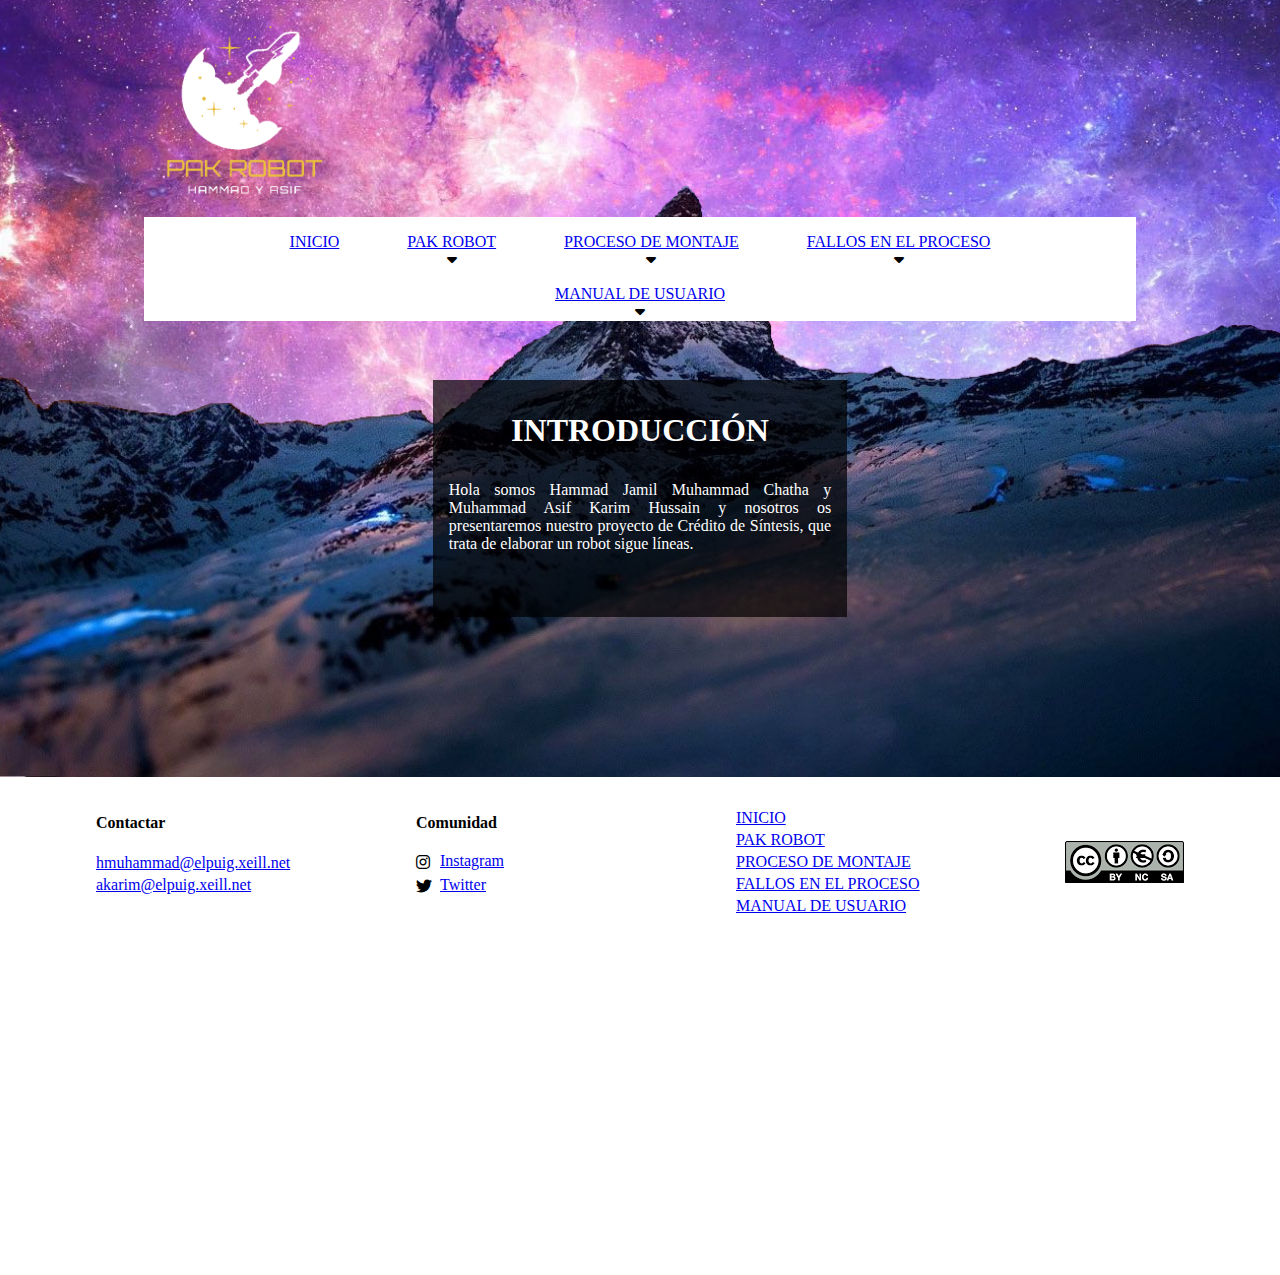
<file: index.html>
<!DOCTYPE html>
<html>
  <head>
    <meta charset="utf-8"/>
    <meta name="viewport"
      content="width=device-width, initial-scale=1.0, maximum-scale=1.0, user-scalable=no">
    <title>Responsive Layout</title>
    <link rel="stylesheet" href="style.css" />
    <link rel="stylesheet" href="assets/css/all.min.css" />
    <!-- <link href="https://cdn.jsdelivr.net/npm/bootstrap@5.1.3/dist/css/bootstrap.min.css" rel="stylesheet" integrity="sha384-1BmE4kWBq78iYhFldvKuhfTAU6auU8tT94WrHftjDbrCEXSU1oBoqyl2QvZ6jIW3" crossorigin="anonymous"> -->
  </head>

  <body>

    <div id="backimg">

    <header></header>
    <menu></menu>

    <div id="claro">
      <div id="claro-centrado">
        <h1>INTRODUCCIÓN</h1>
        <p>Hola somos Hammad Jamil Muhammad Chatha y Muhammad Asif Karim Hussain y nosotros os presentaremos nuestro proyecto de Crédito de Síntesis, que trata de elaborar un robot sigue líneas.</p>
      </div>
    </div>

    </div>

    <footer></footer>

  </body>

  <script type="text/javascript" src="main.js"></script>
  <!-- <script src="https://cdn.jsdelivr.net/npm/bootstrap@5.1.3/dist/js/bootstrap.bundle.min.js" integrity="sha384-ka7Sk0Gln4gmtz2MlQnikT1wXgYsOg+OMhuP+IlRH9sENBO0LRn5q+8nbTov4+1p" crossorigin="anonymous"></script> -->

  </html>
</file>
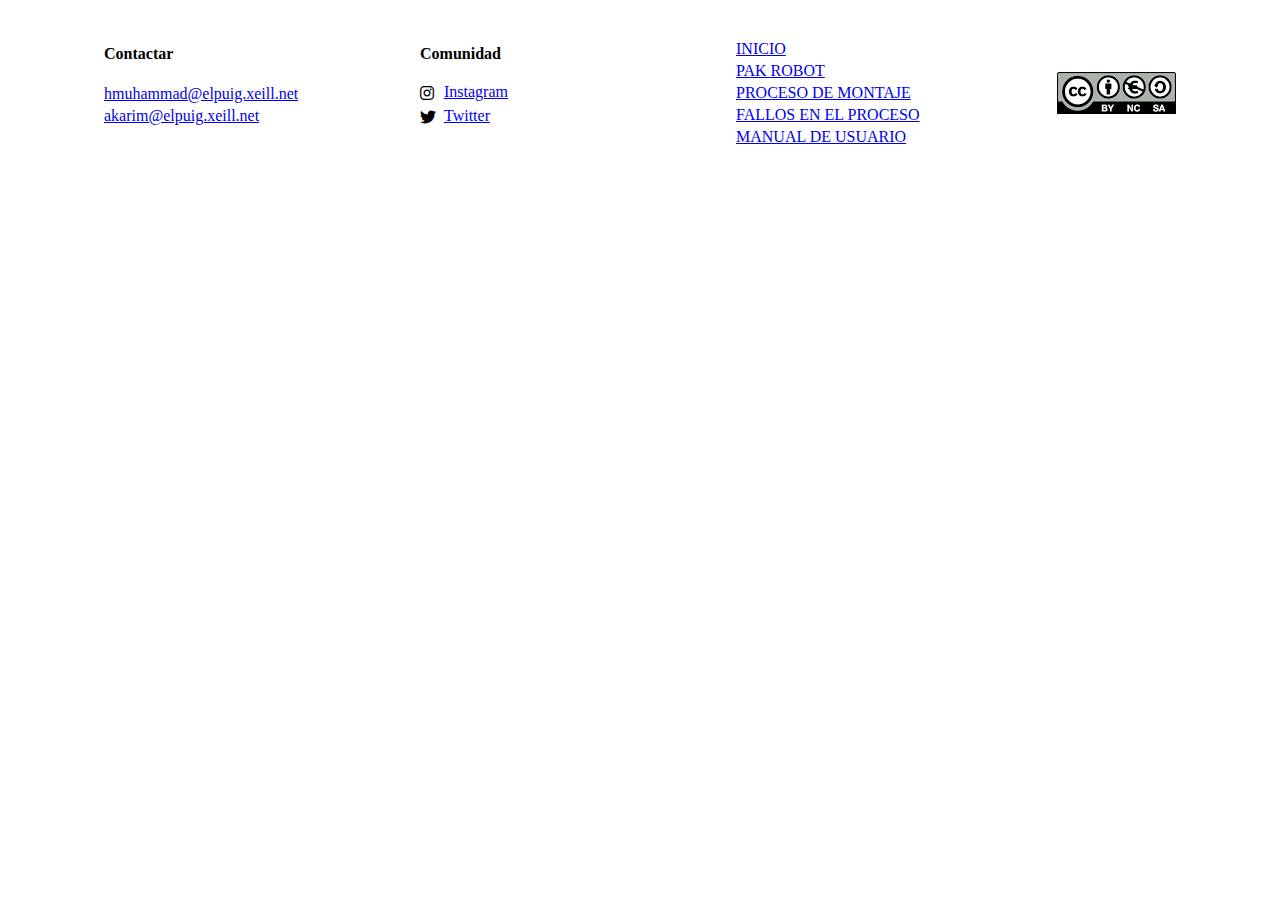
<file: footer.html>
<!DOCTYPE html>
<html>
  <head>
    <meta charset="utf-8"/>
    <meta name="viewport"
      content="width=device-width, initial-scale=1.0, maximum-scale=1.0, user-scalable=no">
    <title>Responsive Layout</title>
    <link rel="stylesheet" href="footer.css" />
    <link rel="stylesheet" href="assets/css/all.min.css" />
  </head>
  <body>

<div id="footer">

  <!-- <div id="espa">

  </div> -->

  <div id="contacto">
    <h4>Contactar</h4>
    <a href="https://mail.google.com/mail/u/0/#inbox?compose=new"><p>hmuhammad@elpuig.xeill.net</p></a>
    <a href="https://mail.google.com/mail/u/0/#inbox?compose=new"><p>akarim@elpuig.xeill.net</p></a>
  </div>


  <div id="redessociales">
    <h4>Comunidad</h4>
    <ul>
      <i class="fa-brands fa-instagram"></i>
      <li id="uno"><a href="https://www.instagram.com"><p>Instagram</p></a></li>
      <i class="fa-brands fa-twitter"></i>
      <li id="dos"><a href="https://www.twitter.com/"><p>Twitter</p></a>
    </ul>
  </div>

  <div id="menufooter">

    <ul>
      <li><a href="index.html"><p>INICIO</p></a></li>
      <li><a href="pakrobot.html"><p>PAK ROBOT</p></a>
      <li><a href="procesodemontaje.html"><p>PROCESO DE MONTAJE</p></a>
      <li><a href="fallosenelproceso.html"><p>FALLOS EN EL PROCESO</p></a>
      <li><a href="manualdeusuario.html"><p>MANUAL DE USUARIO</p></a>
    </ul>
  </div>

  <div id="licencia">
  <img src="FOTOS/DERECHOS/índice.png" alt="">

  </div>

</div>

</body>
<script type="text/javascript" src="main.js"></script>
</html>
</file>
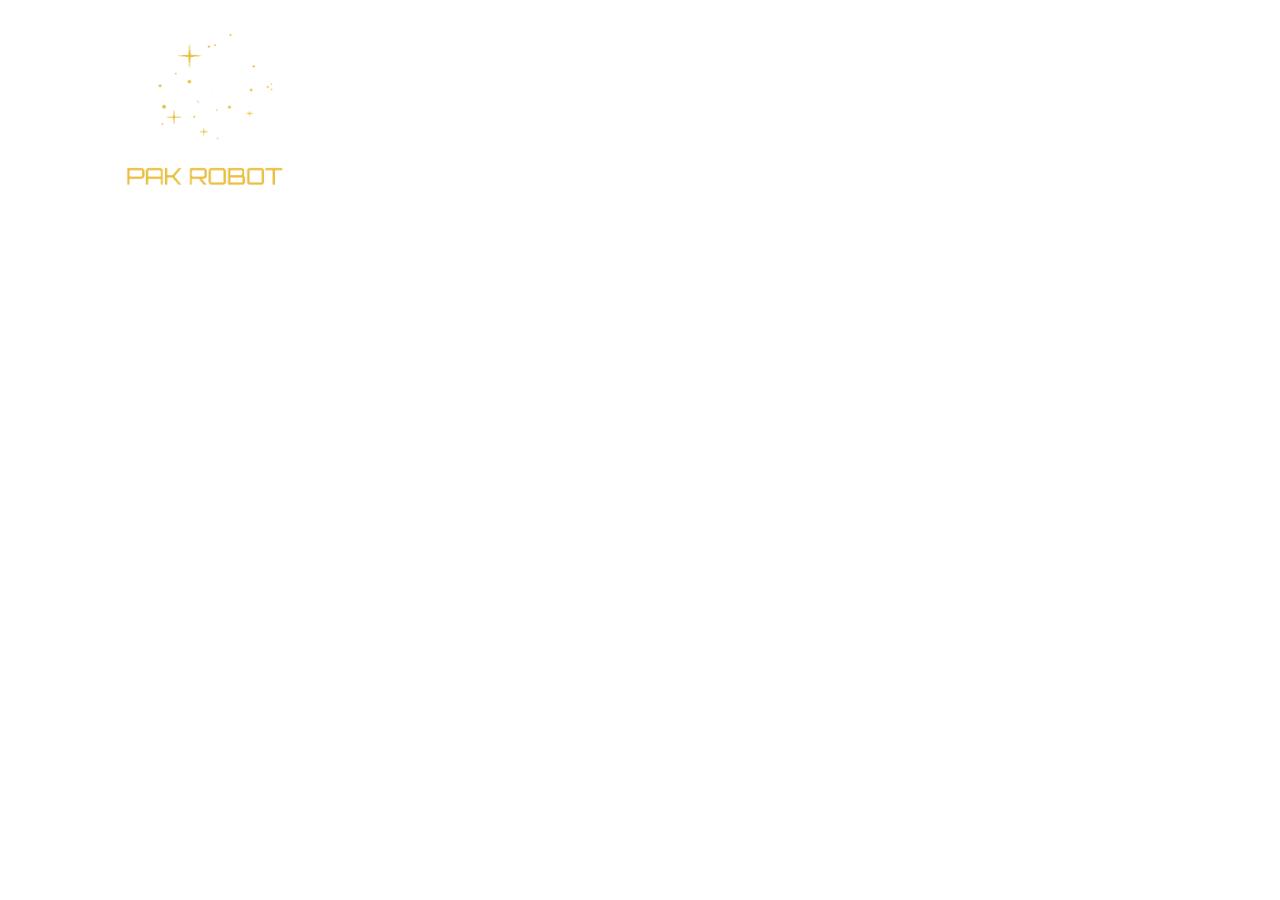
<file: header.html>
<!DOCTYPE html>
<html>
  <head>
    <meta charset="utf-8"/>
    <meta name="viewport"
      content="width=device-width, initial-scale=1.0, maximum-scale=1.0, user-scalable=no">
    <title>Responsive Layout</title>
    <link rel="stylesheet" href="header.css" />
    <link rel="stylesheet" href="assets/css/all.min.css" />
  </head>
  <body>

<div id="head">

    <div id="logo-description">
      <img src="FOTOS/LOGO/LOLOLO.png" alt="">
    </div>

</div>

</body>
<script type="text/javascript" src="main.js"></script>
</html>
</file>
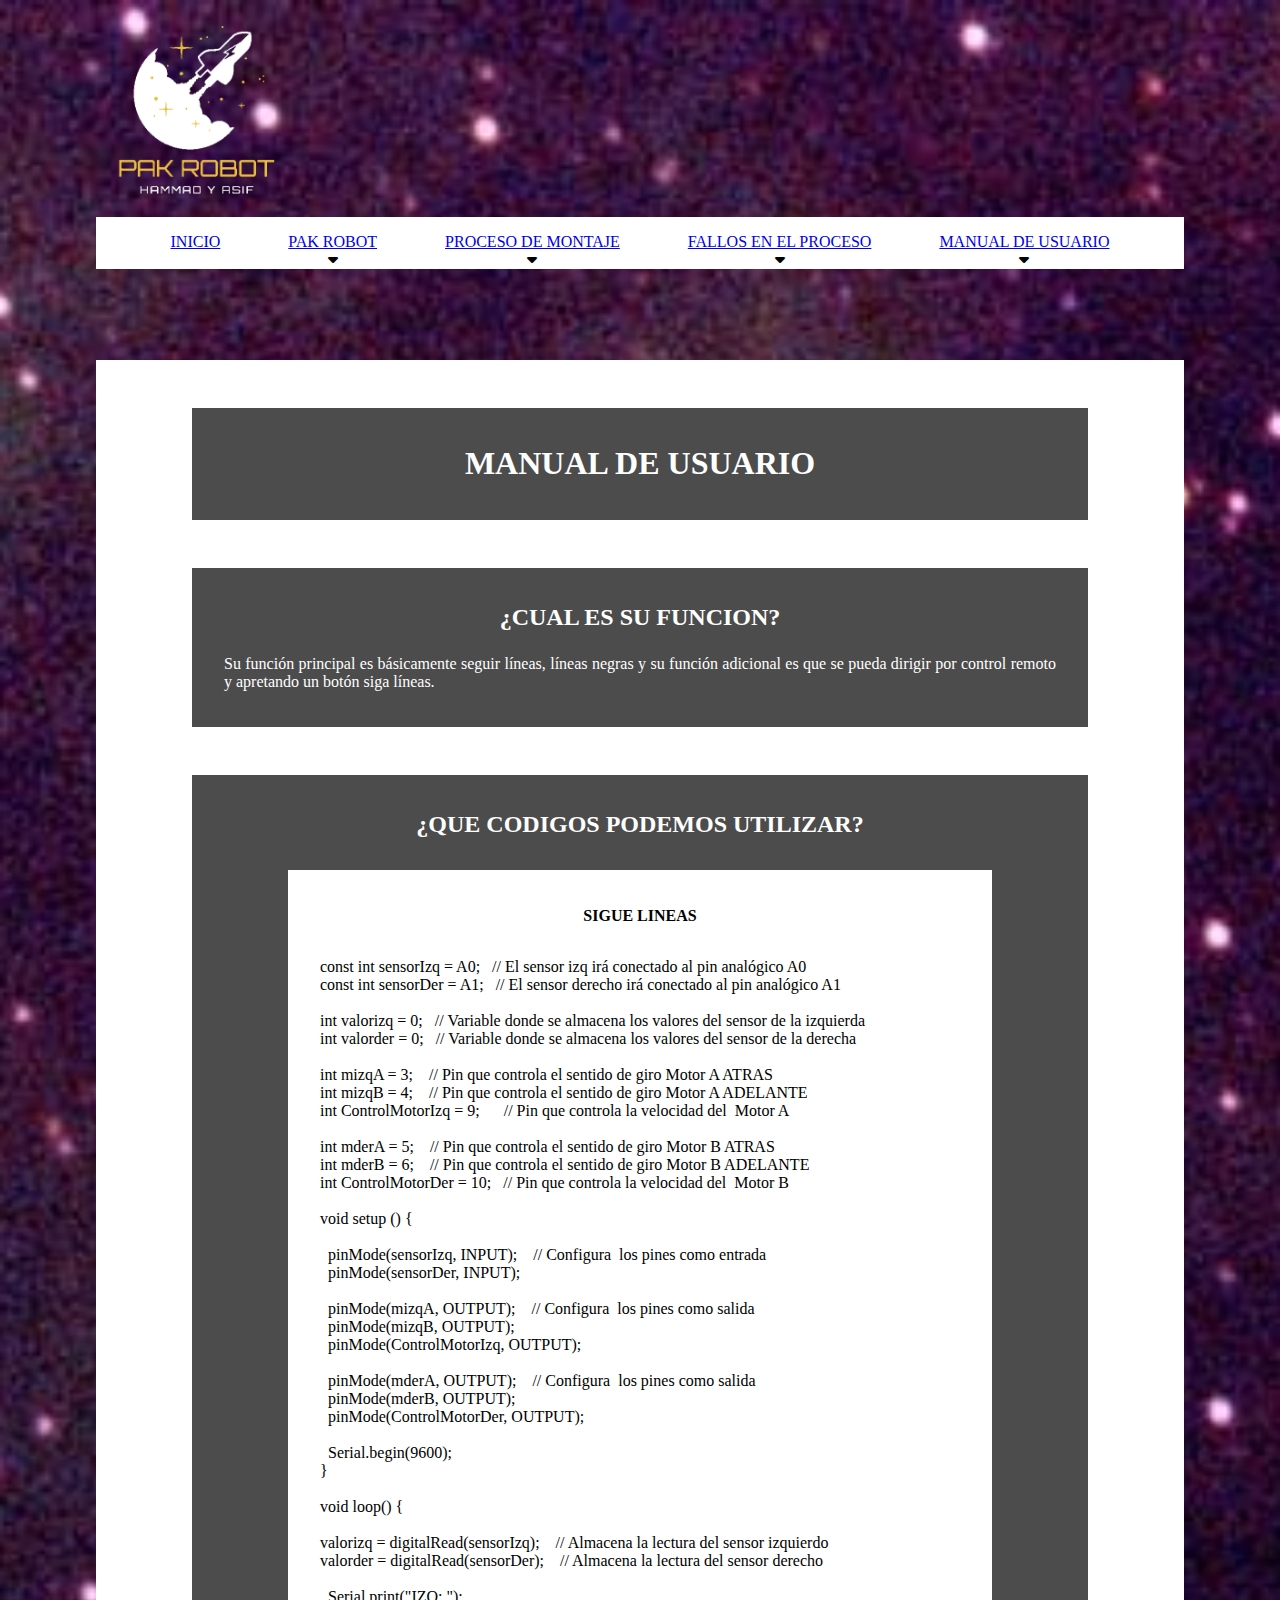
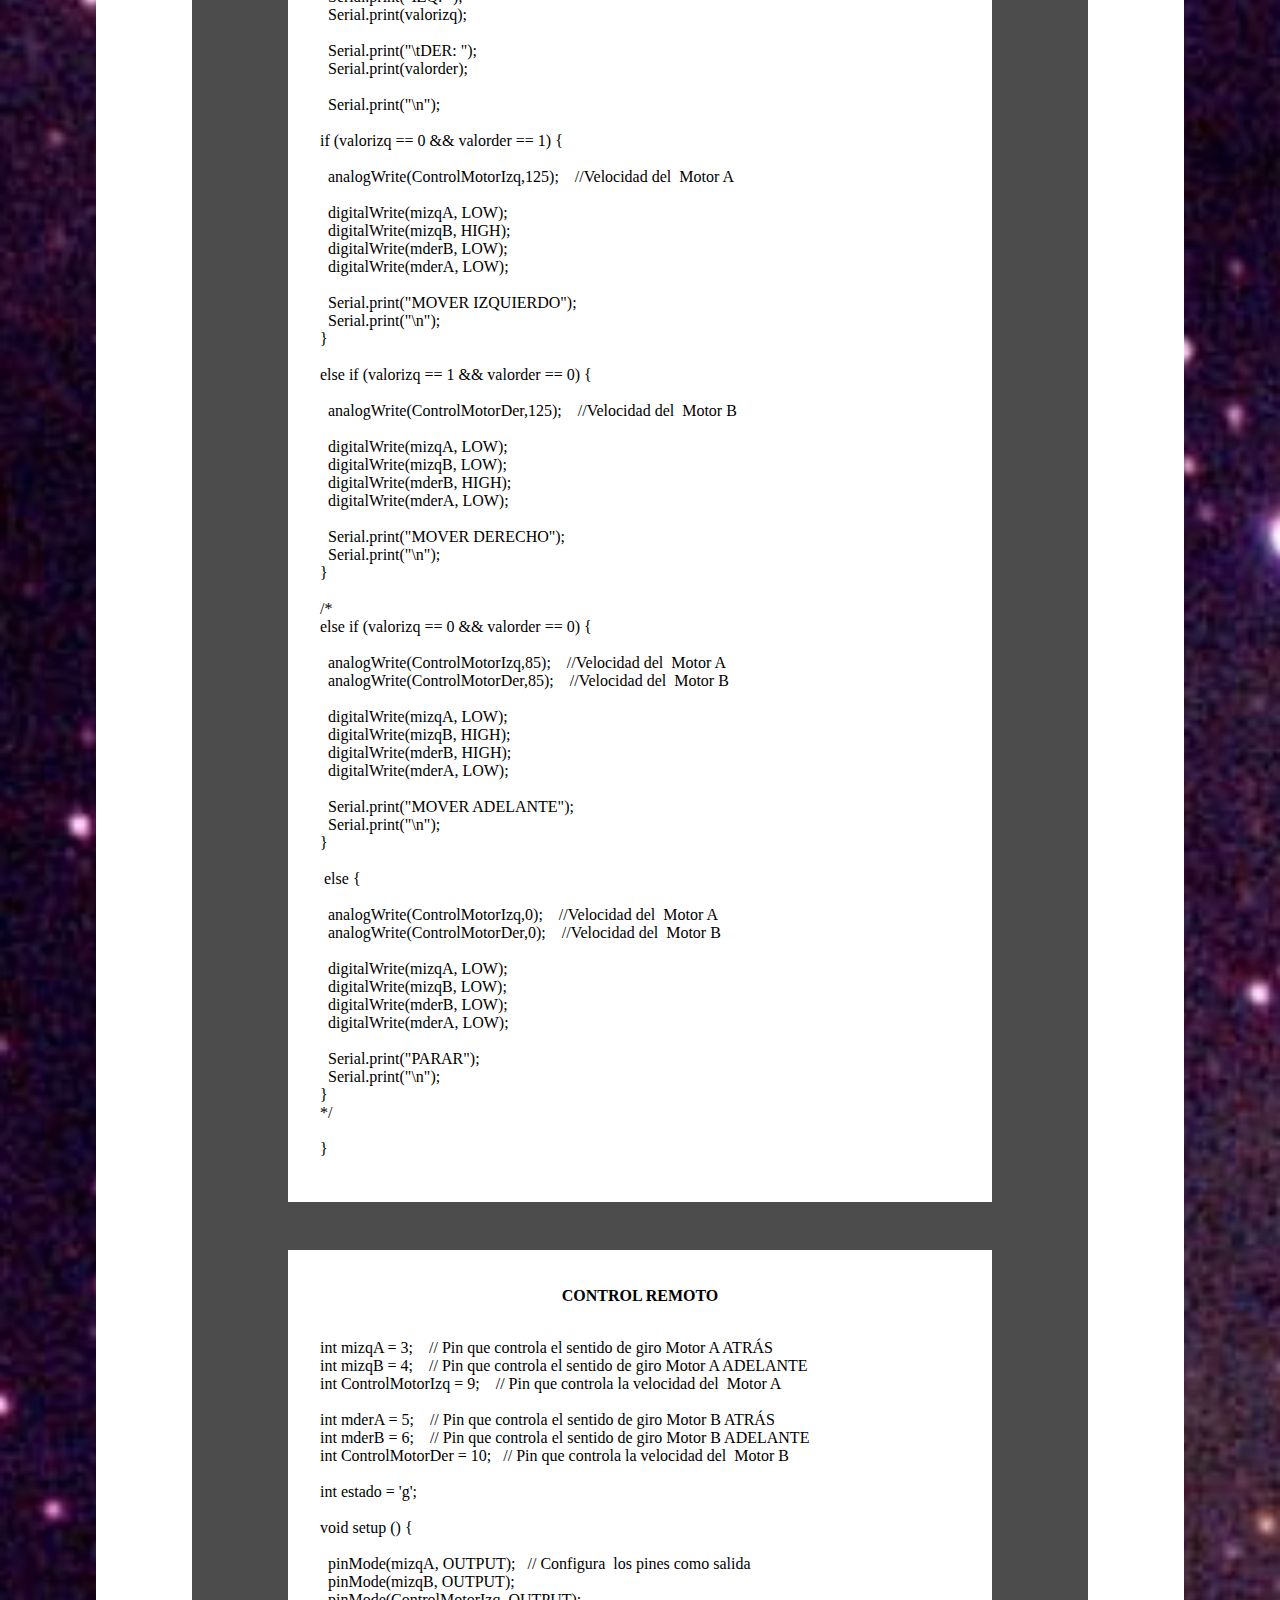
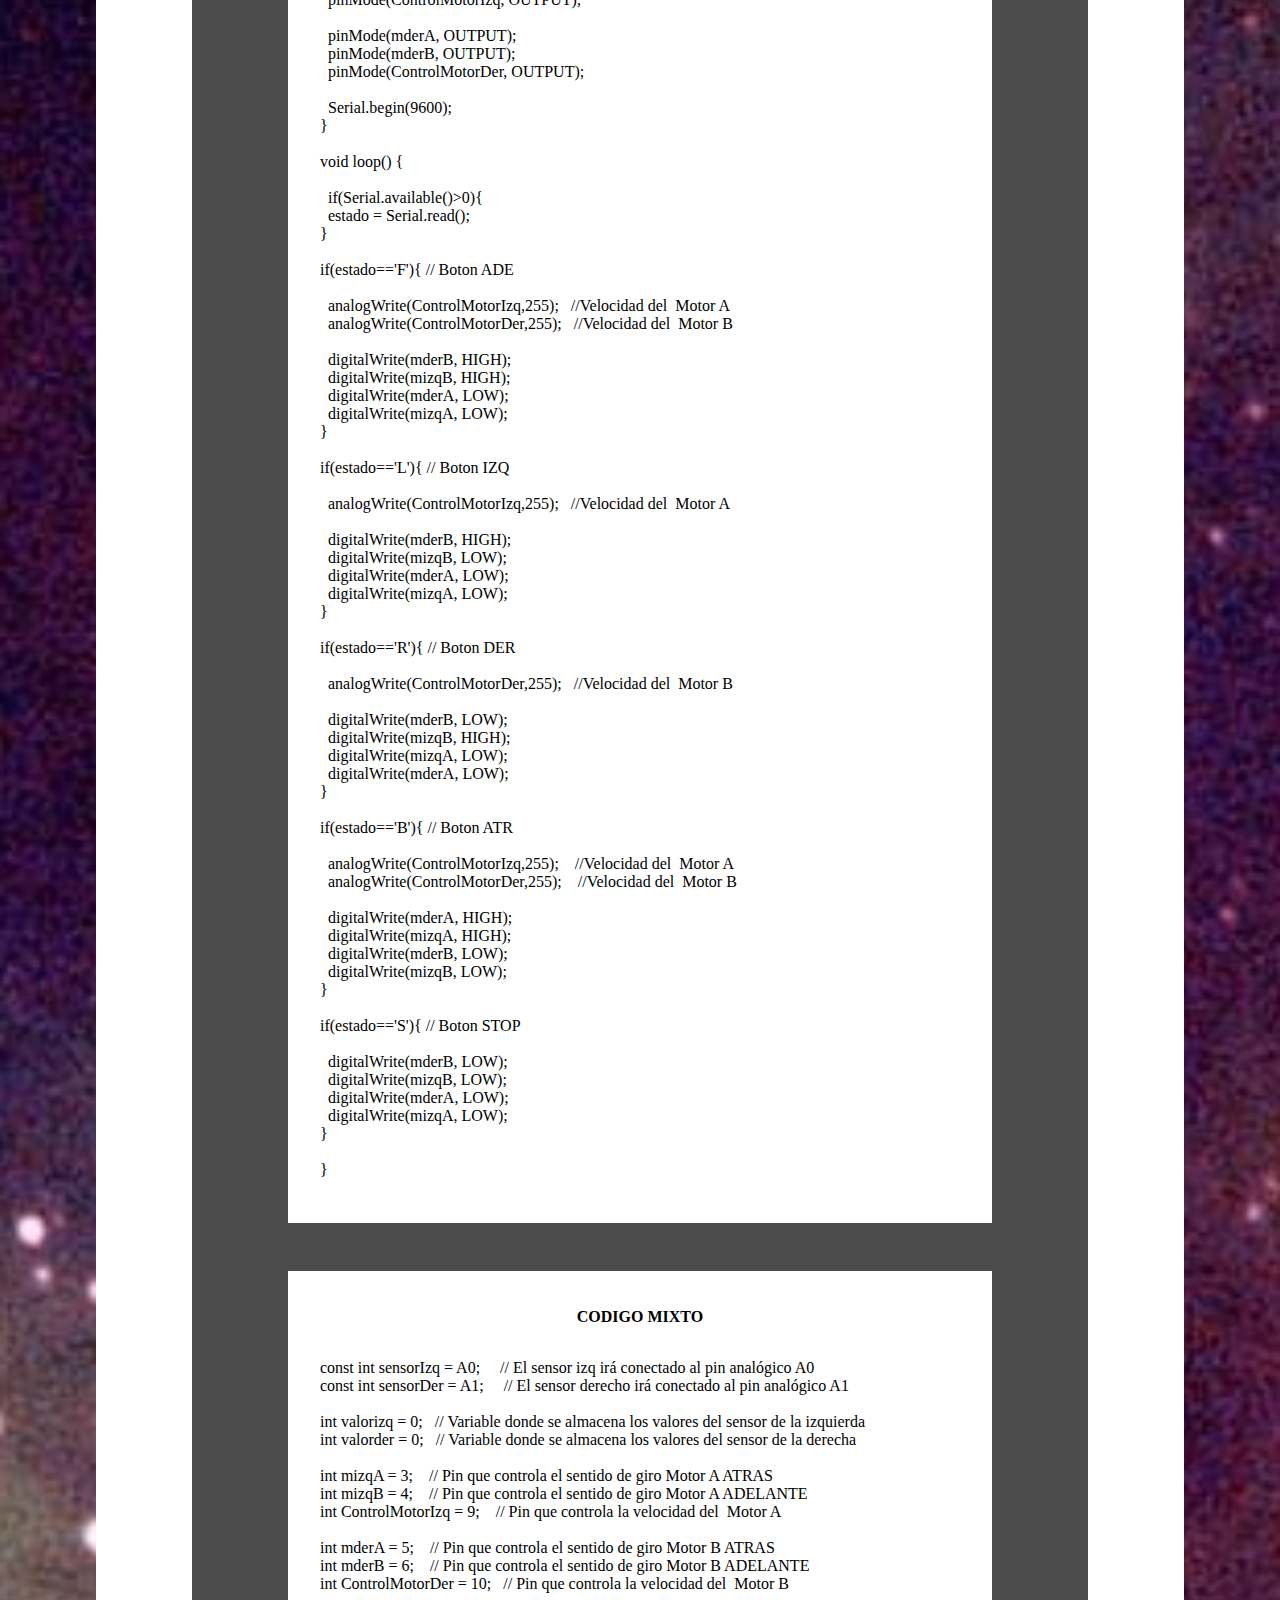
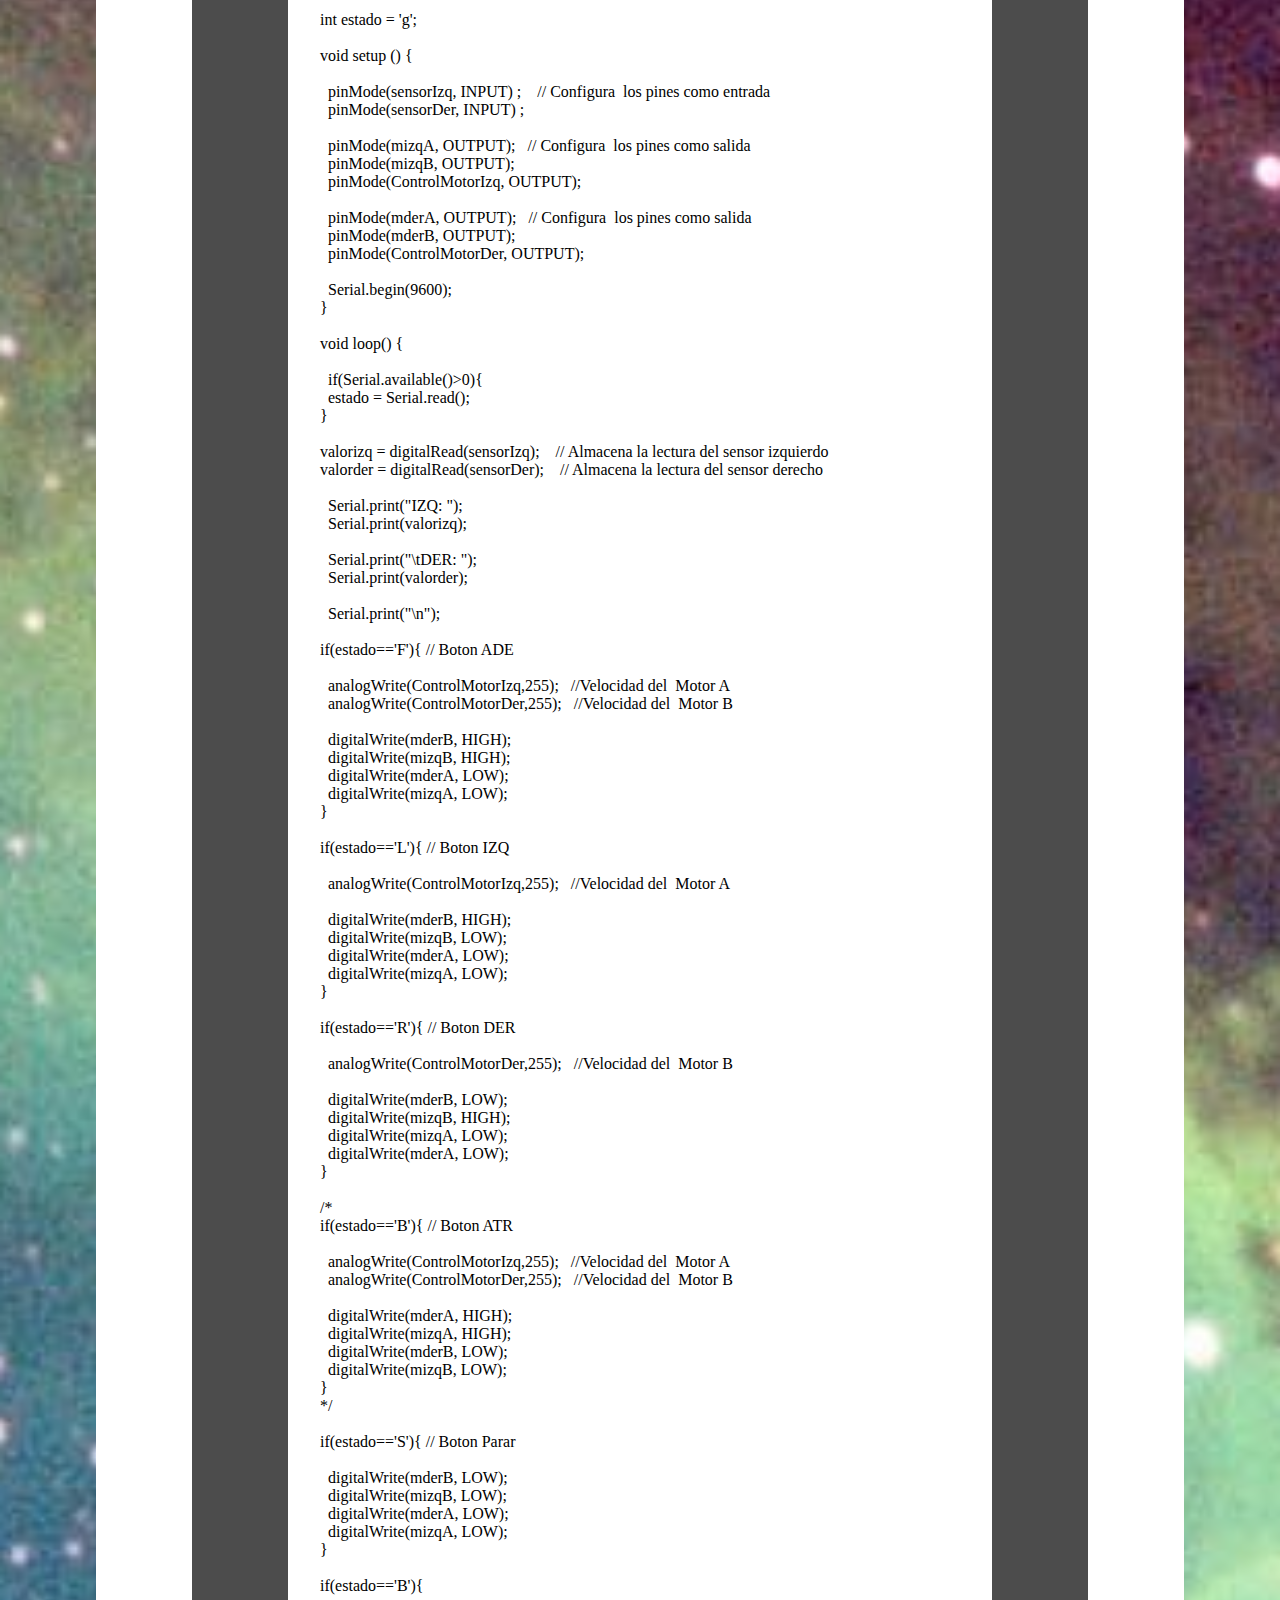
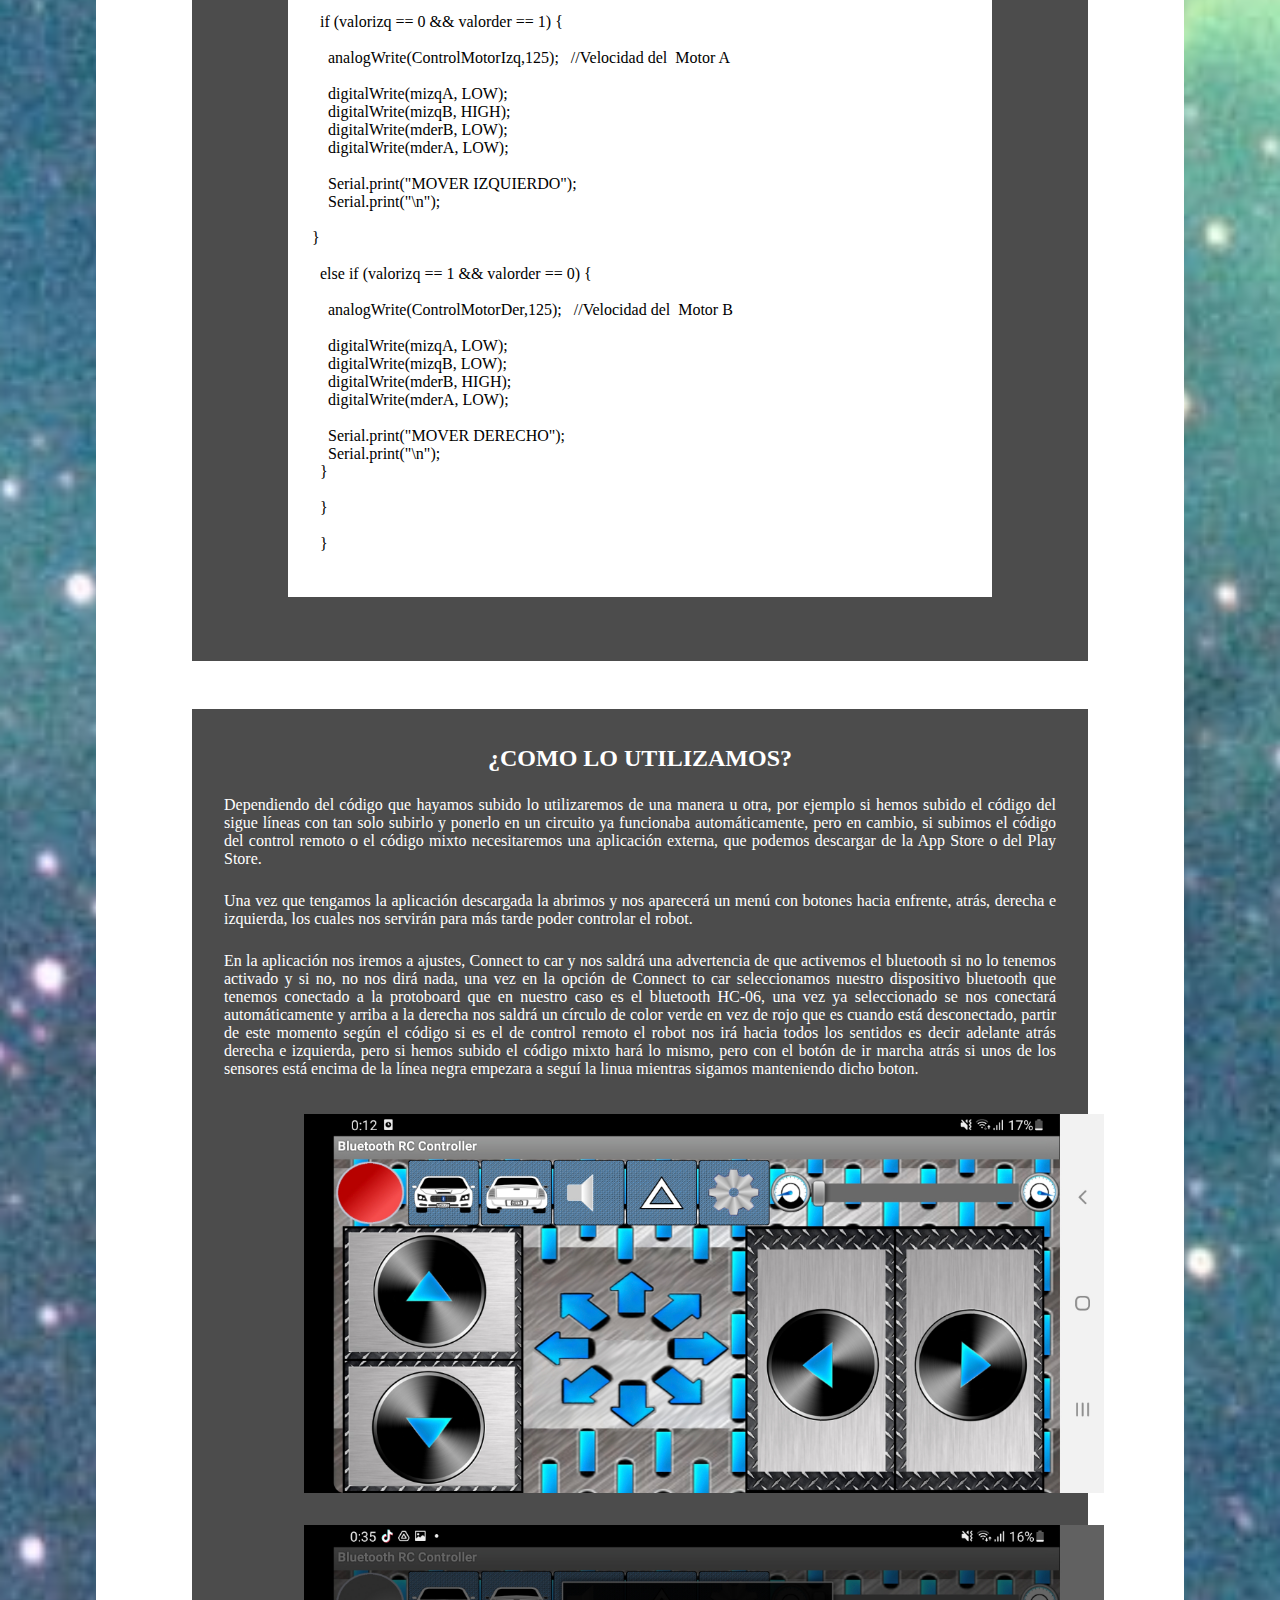
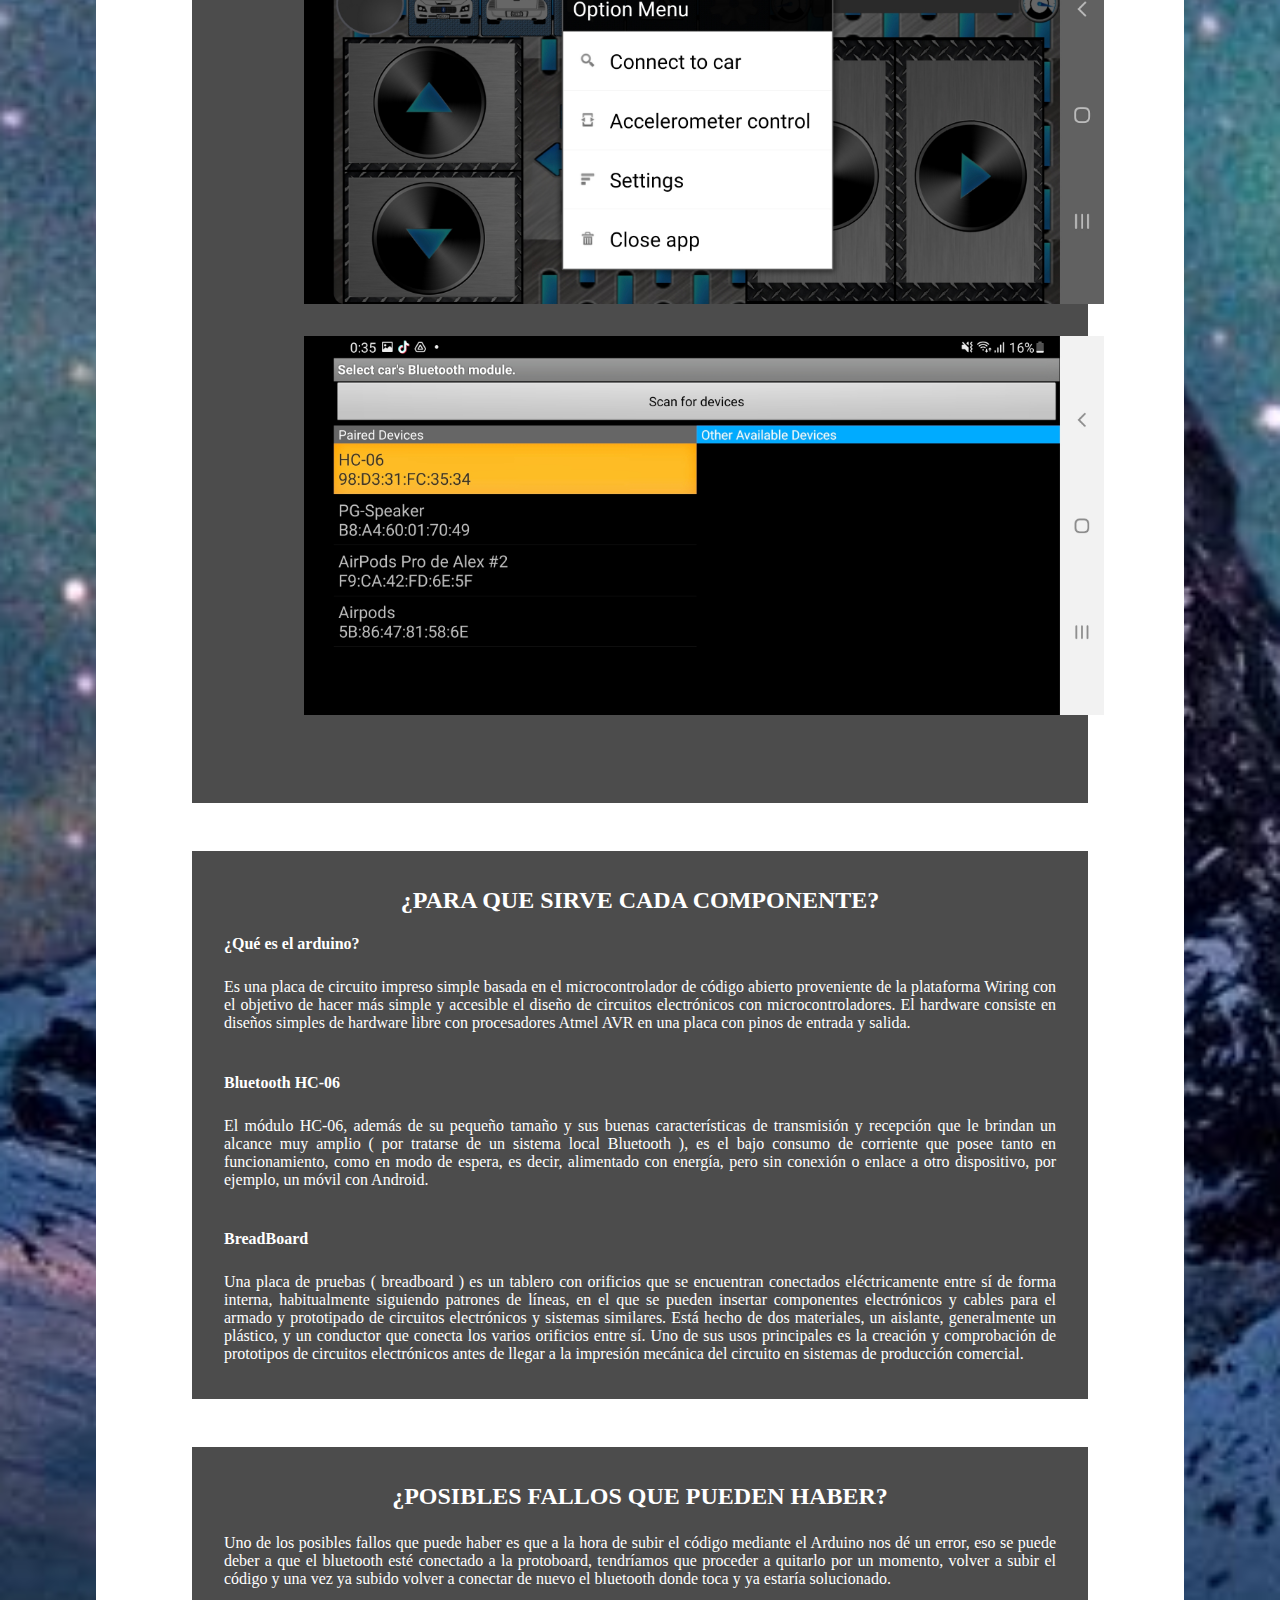
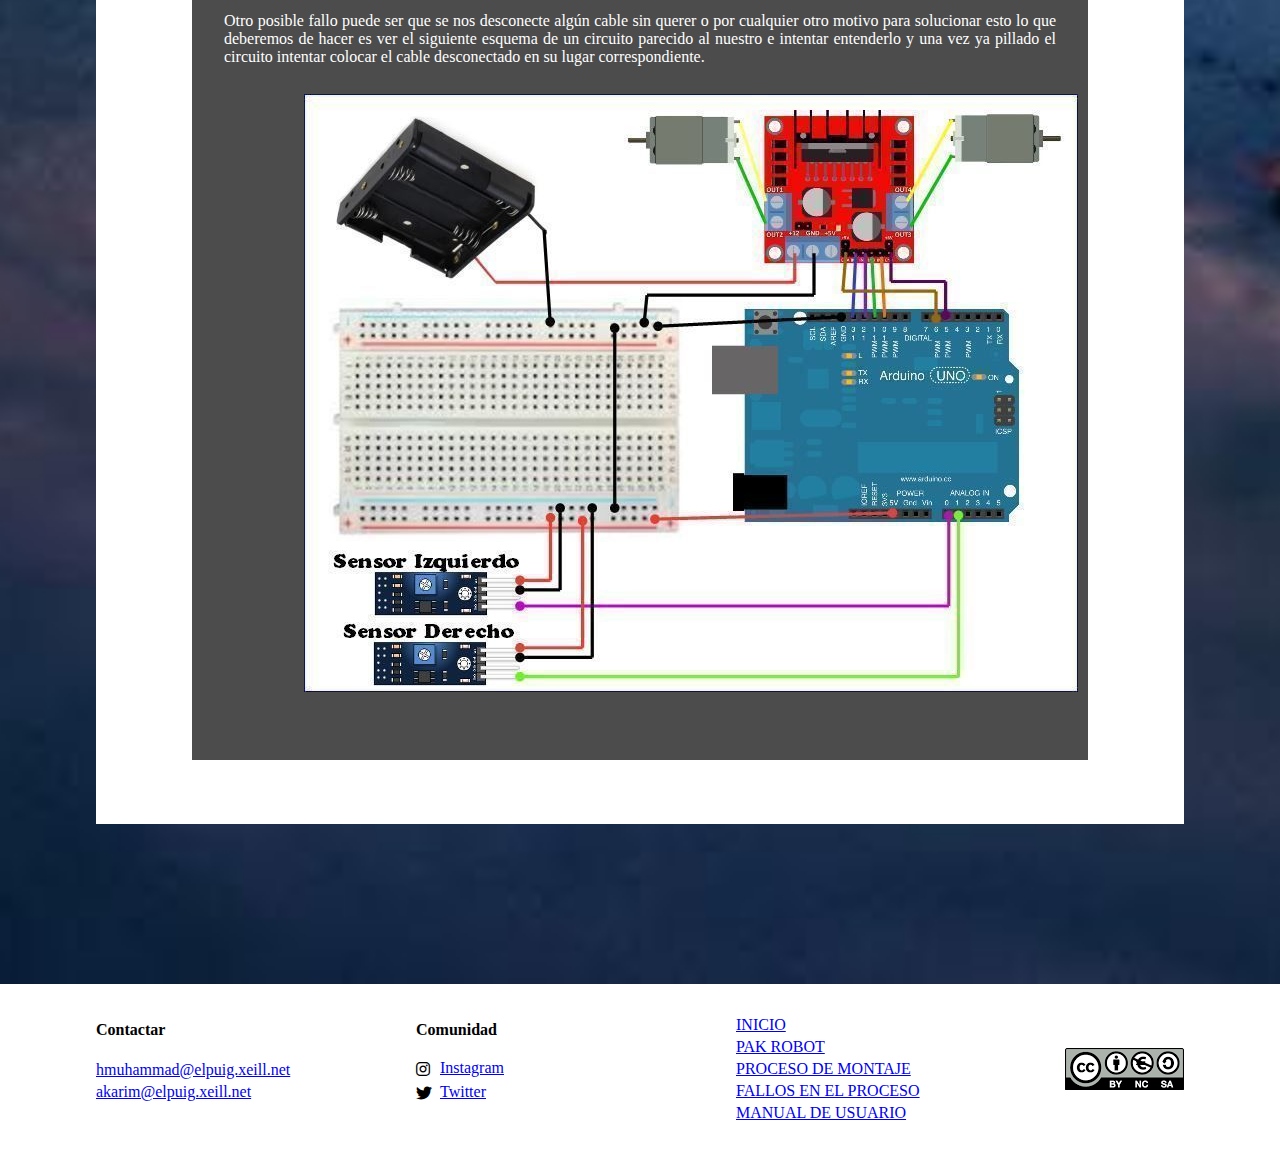
<file: manualdeusuario.html>
<!DOCTYPE html>
<html>
  <head>
    <meta charset="utf-8"/>
    <meta name="viewport"
      content="width=device-width, initial-scale=1.0, maximum-scale=1.0, user-scalable=no">
    <title>Responsive Layout</title>
    <link rel="stylesheet" href="manualdeusuario.css" />
    <link rel="stylesheet" href="assets/css/all.min.css" />
  </head>
  <body>

    <div id="fondo2">

    <header></header>
    <menu></menu>

    <div class="blanco">

    <div class="letra-titulo">
      <h1>MANUAL DE USUARIO</h1>
    </div>

    <div class="letra-introduccion2">
      <h2>¿CUAL ES SU FUNCION?</h2>
      <p>Su función principal es básicamente seguir líneas, líneas negras y su función adicional es que se pueda dirigir por control remoto y apretando un botón siga líneas.</p>
    </div>

    <div class="letra-introduccion3">
      <h2>¿QUE CODIGOS PODEMOS UTILIZAR?</h2>

  <div class="letra-introduccion7">
    <h4>SIGUE LINEAS</h4>
    <p>

      &nbsp; const int sensorIzq = A0; &nbsp; // El sensor izq ir&aacute; conectado al pin anal&oacute;gico A0<br>&nbsp; const int sensorDer = A1; &nbsp; // El sensor derecho ir&aacute; conectado al pin anal&oacute;gico A1<br>&nbsp;<br>&nbsp; int valorizq = 0; &nbsp; // Variable donde se almacena los valores del sensor de la izquierda<br>&nbsp; int valorder = 0; &nbsp; // Variable donde se almacena los valores del sensor de la derecha<br>&nbsp;<br>&nbsp; int mizqA = 3; &nbsp; &nbsp;// Pin que controla el sentido de giro Motor A ATRAS<br>&nbsp; int mizqB = 4; &nbsp; &nbsp;// Pin que controla el sentido de giro Motor A ADELANTE<br>&nbsp; int ControlMotorIzq = 9; &nbsp; &nbsp; &nbsp;// Pin que controla la velocidad del &nbsp;Motor A<br>&nbsp;<br>&nbsp; int mderA = 5; &nbsp; &nbsp;// Pin que controla el sentido de giro Motor B ATRAS<br>&nbsp; int mderB = 6; &nbsp; &nbsp;// Pin que controla el sentido de giro Motor B ADELANTE<br>&nbsp; int ControlMotorDer = 10; &nbsp; // Pin que controla la velocidad del &nbsp;Motor B<br><br>&nbsp; void setup () {<br>&nbsp;<br>&nbsp; &nbsp; pinMode(sensorIzq, INPUT); &nbsp; &nbsp;// Configura &nbsp;los pines como entrada<br>&nbsp; &nbsp; pinMode(sensorDer, INPUT);<br>&nbsp; &nbsp;<br>&nbsp; &nbsp; pinMode(mizqA, OUTPUT); &nbsp; &nbsp;// Configura &nbsp;los pines como salida<br>&nbsp; &nbsp; pinMode(mizqB, OUTPUT);<br>&nbsp; &nbsp; pinMode(ControlMotorIzq, OUTPUT);<br>&nbsp; &nbsp;<br>&nbsp; &nbsp; pinMode(mderA, OUTPUT); &nbsp; &nbsp;// Configura &nbsp;los pines como salida<br>&nbsp; &nbsp; pinMode(mderB, OUTPUT);<br>&nbsp; &nbsp; pinMode(ControlMotorDer, OUTPUT);<br>&nbsp;<br>&nbsp; &nbsp; Serial.begin(9600);<br>&nbsp; }<br><br>&nbsp; void loop() {<br>&nbsp; &nbsp;<br>&nbsp; valorizq = digitalRead(sensorIzq); &nbsp; &nbsp;// Almacena la lectura del sensor izquierdo<br>&nbsp; valorder = digitalRead(sensorDer); &nbsp; &nbsp;// Almacena la lectura del sensor derecho<br><br>&nbsp; &nbsp; Serial.print(&quot;IZQ: &quot;);<br>&nbsp; &nbsp; Serial.print(valorizq);<br>&nbsp;<br>&nbsp; &nbsp; Serial.print(&quot;\tDER: &quot;);<br>&nbsp; &nbsp; Serial.print(valorder);<br>&nbsp;<br>&nbsp; &nbsp; Serial.print(&quot;\n&quot;);<br><br>&nbsp; if (valorizq == 0 &amp;&amp; valorder == 1) {<br><br>&nbsp; &nbsp; analogWrite(ControlMotorIzq,125); &nbsp; &nbsp;//Velocidad del &nbsp;Motor A<br>&nbsp; &nbsp;<br>&nbsp; &nbsp; digitalWrite(mizqA, LOW);<br>&nbsp; &nbsp; digitalWrite(mizqB, HIGH);<br>&nbsp; &nbsp; digitalWrite(mderB, LOW);<br>&nbsp; &nbsp; digitalWrite(mderA, LOW);<br>&nbsp; &nbsp;<br>&nbsp; &nbsp; Serial.print(&quot;MOVER IZQUIERDO&quot;);<br>&nbsp; &nbsp; Serial.print(&quot;\n&quot;);<br>&nbsp; }<br><br>&nbsp; else if (valorizq == 1 &amp;&amp; valorder == 0) {<br><br>&nbsp; &nbsp; analogWrite(ControlMotorDer,125); &nbsp; &nbsp;//Velocidad del &nbsp;Motor B<br>&nbsp; &nbsp;<br>&nbsp; &nbsp; digitalWrite(mizqA, LOW);<br>&nbsp; &nbsp; digitalWrite(mizqB, LOW);<br>&nbsp; &nbsp; digitalWrite(mderB, HIGH);<br>&nbsp; &nbsp; digitalWrite(mderA, LOW);<br><br>&nbsp; &nbsp; Serial.print(&quot;MOVER DERECHO&quot;);<br>&nbsp; &nbsp; Serial.print(&quot;\n&quot;); &nbsp; &nbsp; &nbsp; &nbsp; &nbsp;<br>&nbsp; }<br><br>&nbsp; /*<br>&nbsp; else if (valorizq == 0 &amp;&amp; valorder == 0) {<br>&nbsp;<br>&nbsp; &nbsp; analogWrite(ControlMotorIzq,85); &nbsp; &nbsp;//Velocidad del &nbsp;Motor A<br>&nbsp; &nbsp; analogWrite(ControlMotorDer,85); &nbsp; &nbsp;//Velocidad del &nbsp;Motor B<br>&nbsp; &nbsp;<br>&nbsp; &nbsp; digitalWrite(mizqA, LOW);<br>&nbsp; &nbsp; digitalWrite(mizqB, HIGH);<br>&nbsp; &nbsp; digitalWrite(mderB, HIGH);<br>&nbsp; &nbsp; digitalWrite(mderA, LOW);<br>&nbsp; &nbsp;<br>&nbsp; &nbsp; Serial.print(&quot;MOVER ADELANTE&quot;);<br>&nbsp; &nbsp; Serial.print(&quot;\n&quot;); &nbsp; &nbsp;<br>&nbsp; }<br><br>&nbsp; &nbsp;else {<br><br>&nbsp; &nbsp; analogWrite(ControlMotorIzq,0); &nbsp; &nbsp;//Velocidad del &nbsp;Motor A<br>&nbsp; &nbsp; analogWrite(ControlMotorDer,0); &nbsp; &nbsp;//Velocidad del &nbsp;Motor B<br>&nbsp; &nbsp;<br>&nbsp; &nbsp; digitalWrite(mizqA, LOW);<br>&nbsp; &nbsp; digitalWrite(mizqB, LOW);<br>&nbsp; &nbsp; digitalWrite(mderB, LOW);<br>&nbsp; &nbsp; digitalWrite(mderA, LOW);<br><br>&nbsp; &nbsp; Serial.print(&quot;PARAR&quot;);<br>&nbsp; &nbsp; Serial.print(&quot;\n&quot;);<br>&nbsp; }<br>&nbsp; */<br><br>&nbsp; }

    </p>
  </div>


  <div class="letra-introduccion8">

    <h4>CONTROL REMOTO</h4>

    <p>

      &nbsp; int mizqA = 3; &nbsp; &nbsp;// Pin que controla el sentido de giro Motor A ATR&Aacute;S<br>&nbsp; int mizqB = 4; &nbsp; &nbsp;// Pin que controla el sentido de giro Motor A ADELANTE<br>&nbsp; int ControlMotorIzq = 9; &nbsp; &nbsp;// Pin que controla la velocidad del &nbsp;Motor A<br>&nbsp;<br>&nbsp; int mderA = 5; &nbsp; &nbsp;// Pin que controla el sentido de giro Motor B ATR&Aacute;S<br>&nbsp; int mderB = 6; &nbsp; &nbsp;// Pin que controla el sentido de giro Motor B ADELANTE<br>&nbsp; int ControlMotorDer = 10; &nbsp; // Pin que controla la velocidad del &nbsp;Motor B<br><br>&nbsp; int estado = &apos;g&apos;;<br><br>&nbsp; void setup () {<br><br>&nbsp; &nbsp; pinMode(mizqA, OUTPUT); &nbsp; // Configura &nbsp;los pines como salida<br>&nbsp; &nbsp; pinMode(mizqB, OUTPUT);<br>&nbsp; &nbsp; pinMode(ControlMotorIzq, OUTPUT);<br>&nbsp; &nbsp;<br>&nbsp; &nbsp; pinMode(mderA, OUTPUT);<br>&nbsp; &nbsp; pinMode(mderB, OUTPUT);<br>&nbsp; &nbsp; pinMode(ControlMotorDer, OUTPUT);<br>&nbsp;<br>&nbsp; &nbsp; Serial.begin(9600);<br>&nbsp; }<br><br>&nbsp; void loop() {<br>&nbsp; &nbsp;<br>&nbsp; &nbsp; if(Serial.available()&gt;0){<br>&nbsp; &nbsp; estado = Serial.read();<br>&nbsp; }<br><br>&nbsp; if(estado==&apos;F&apos;){ // Boton ADE<br><br>&nbsp; &nbsp; analogWrite(ControlMotorIzq,255); &nbsp; //Velocidad del &nbsp;Motor A<br>&nbsp; &nbsp; analogWrite(ControlMotorDer,255); &nbsp; //Velocidad del &nbsp;Motor B<br><br>&nbsp; &nbsp; digitalWrite(mderB, HIGH);<br>&nbsp; &nbsp; digitalWrite(mizqB, HIGH);<br>&nbsp; &nbsp; digitalWrite(mderA, LOW);<br>&nbsp; &nbsp; digitalWrite(mizqA, LOW);<br>&nbsp; }<br>&nbsp; &nbsp;<br>&nbsp; if(estado==&apos;L&apos;){ // Boton IZQ<br>&nbsp; &nbsp;<br>&nbsp; &nbsp; analogWrite(ControlMotorIzq,255); &nbsp; //Velocidad del &nbsp;Motor A<br><br>&nbsp; &nbsp; digitalWrite(mderB, HIGH);<br>&nbsp; &nbsp; digitalWrite(mizqB, LOW);<br>&nbsp; &nbsp; digitalWrite(mderA, LOW);<br>&nbsp; &nbsp; digitalWrite(mizqA, LOW);<br>&nbsp; }<br>&nbsp; &nbsp;<br>&nbsp; if(estado==&apos;R&apos;){ // Boton DER<br>&nbsp; &nbsp;<br>&nbsp; &nbsp; analogWrite(ControlMotorDer,255); &nbsp; //Velocidad del &nbsp;Motor B<br><br>&nbsp; &nbsp; digitalWrite(mderB, LOW);<br>&nbsp; &nbsp; digitalWrite(mizqB, HIGH);<br>&nbsp; &nbsp; digitalWrite(mizqA, LOW);<br>&nbsp; &nbsp; digitalWrite(mderA, LOW);<br>&nbsp; }<br><br>&nbsp; if(estado==&apos;B&apos;){ // Boton ATR<br><br>&nbsp; &nbsp; analogWrite(ControlMotorIzq,255); &nbsp; &nbsp;//Velocidad del &nbsp;Motor A<br>&nbsp; &nbsp; analogWrite(ControlMotorDer,255); &nbsp; &nbsp;//Velocidad del &nbsp;Motor B<br>&nbsp; &nbsp;<br>&nbsp; &nbsp; digitalWrite(mderA, HIGH);<br>&nbsp; &nbsp; digitalWrite(mizqA, HIGH);<br>&nbsp; &nbsp; digitalWrite(mderB, LOW);<br>&nbsp; &nbsp; digitalWrite(mizqB, LOW);<br>&nbsp; }<br>&nbsp; &nbsp;<br>&nbsp; if(estado==&apos;S&apos;){ // Boton STOP<br>&nbsp; &nbsp;<br>&nbsp; &nbsp; digitalWrite(mderB, LOW);<br>&nbsp; &nbsp; digitalWrite(mizqB, LOW);<br>&nbsp; &nbsp; digitalWrite(mderA, LOW);<br>&nbsp; &nbsp; digitalWrite(mizqA, LOW);<br>&nbsp; }<br>&nbsp;<br>&nbsp; }<br>

    </p>
  </div>

  <div class="letra-introduccion9">
    <h4>CODIGO MIXTO</h4>
    <p>

      &nbsp; const int sensorIzq = A0; &nbsp; &nbsp; // El sensor izq ir&aacute; conectado al pin anal&oacute;gico A0<br>&nbsp; const int sensorDer = A1; &nbsp; &nbsp; // El sensor derecho ir&aacute; conectado al pin anal&oacute;gico A1<br>&nbsp;<br>&nbsp; int valorizq = 0; &nbsp; // Variable donde se almacena los valores del sensor de la izquierda<br>&nbsp; int valorder = 0; &nbsp; // Variable donde se almacena los valores del sensor de la derecha<br>&nbsp;<br>&nbsp; int mizqA = 3; &nbsp; &nbsp;// Pin que controla el sentido de giro Motor A ATRAS<br>&nbsp; int mizqB = 4; &nbsp; &nbsp;// Pin que controla el sentido de giro Motor A ADELANTE<br>&nbsp; int ControlMotorIzq = 9; &nbsp; &nbsp;// Pin que controla la velocidad del &nbsp;Motor A<br>&nbsp;<br>&nbsp; int mderA = 5; &nbsp; &nbsp;// Pin que controla el sentido de giro Motor B ATRAS<br>&nbsp; int mderB = 6; &nbsp; &nbsp;// Pin que controla el sentido de giro Motor B ADELANTE<br>&nbsp; int ControlMotorDer = 10; &nbsp; // Pin que controla la velocidad del &nbsp;Motor B<br><br>&nbsp; int estado = &apos;g&apos;;<br><br>&nbsp; void setup () {<br>&nbsp;<br>&nbsp; &nbsp; pinMode(sensorIzq, INPUT) ; &nbsp; &nbsp;// Configura &nbsp;los pines como entrada<br>&nbsp; &nbsp; pinMode(sensorDer, INPUT) ;<br>&nbsp; &nbsp;<br>&nbsp; &nbsp; pinMode(mizqA, OUTPUT); &nbsp; // Configura &nbsp;los pines como salida<br>&nbsp; &nbsp; pinMode(mizqB, OUTPUT);<br>&nbsp; &nbsp; pinMode(ControlMotorIzq, OUTPUT);<br>&nbsp; &nbsp;<br>&nbsp; &nbsp; pinMode(mderA, OUTPUT); &nbsp; // Configura &nbsp;los pines como salida<br>&nbsp; &nbsp; pinMode(mderB, OUTPUT);<br>&nbsp; &nbsp; pinMode(ControlMotorDer, OUTPUT);<br>&nbsp;<br>&nbsp; &nbsp; Serial.begin(9600);<br>&nbsp; }<br><br>&nbsp; void loop() {<br>&nbsp; &nbsp;<br>&nbsp; &nbsp; if(Serial.available()&gt;0){<br>&nbsp; &nbsp; estado = Serial.read();<br>&nbsp; }<br><br>&nbsp; valorizq = digitalRead(sensorIzq); &nbsp; &nbsp;// Almacena la lectura del sensor izquierdo<br>&nbsp; valorder = digitalRead(sensorDer); &nbsp; &nbsp;// Almacena la lectura del sensor derecho<br><br>&nbsp; &nbsp; Serial.print(&quot;IZQ: &quot;);<br>&nbsp; &nbsp; Serial.print(valorizq);<br>&nbsp;<br>&nbsp; &nbsp; Serial.print(&quot;\tDER: &quot;);<br>&nbsp; &nbsp; Serial.print(valorder);<br>&nbsp;<br>&nbsp; &nbsp; Serial.print(&quot;\n&quot;);<br><br>&nbsp; if(estado==&apos;F&apos;){ // Boton ADE<br><br>&nbsp; &nbsp; analogWrite(ControlMotorIzq,255); &nbsp; //Velocidad del &nbsp;Motor A<br>&nbsp; &nbsp; analogWrite(ControlMotorDer,255); &nbsp; //Velocidad del &nbsp;Motor B<br><br>&nbsp; &nbsp; digitalWrite(mderB, HIGH);<br>&nbsp; &nbsp; digitalWrite(mizqB, HIGH);<br>&nbsp; &nbsp; digitalWrite(mderA, LOW);<br>&nbsp; &nbsp; digitalWrite(mizqA, LOW);<br>&nbsp; }<br>&nbsp; &nbsp;<br>&nbsp; if(estado==&apos;L&apos;){ // Boton IZQ<br>&nbsp; &nbsp;<br>&nbsp; &nbsp; analogWrite(ControlMotorIzq,255); &nbsp; //Velocidad del &nbsp;Motor A<br><br>&nbsp; &nbsp; digitalWrite(mderB, HIGH);<br>&nbsp; &nbsp; digitalWrite(mizqB, LOW);<br>&nbsp; &nbsp; digitalWrite(mderA, LOW);<br>&nbsp; &nbsp; digitalWrite(mizqA, LOW);<br>&nbsp; }<br>&nbsp; &nbsp;<br>&nbsp; if(estado==&apos;R&apos;){ // Boton DER<br>&nbsp; &nbsp;<br>&nbsp; &nbsp; analogWrite(ControlMotorDer,255); &nbsp; //Velocidad del &nbsp;Motor B<br><br>&nbsp; &nbsp; digitalWrite(mderB, LOW);<br>&nbsp; &nbsp; digitalWrite(mizqB, HIGH);<br>&nbsp; &nbsp; digitalWrite(mizqA, LOW);<br>&nbsp; &nbsp; digitalWrite(mderA, LOW);<br>&nbsp; }<br><br>&nbsp; /*<br>&nbsp; if(estado==&apos;B&apos;){ // Boton ATR<br><br>&nbsp; &nbsp; analogWrite(ControlMotorIzq,255); &nbsp; //Velocidad del &nbsp;Motor A<br>&nbsp; &nbsp; analogWrite(ControlMotorDer,255); &nbsp; //Velocidad del &nbsp;Motor B<br>&nbsp; &nbsp;<br>&nbsp; &nbsp; digitalWrite(mderA, HIGH);<br>&nbsp; &nbsp; digitalWrite(mizqA, HIGH);<br>&nbsp; &nbsp; digitalWrite(mderB, LOW);<br>&nbsp; &nbsp; digitalWrite(mizqB, LOW);<br>&nbsp; }<br>&nbsp; */<br>&nbsp; &nbsp;<br>&nbsp; if(estado==&apos;S&apos;){ // Boton Parar<br>&nbsp; &nbsp;<br>&nbsp; &nbsp; digitalWrite(mderB, LOW);<br>&nbsp; &nbsp; digitalWrite(mizqB, LOW);<br>&nbsp; &nbsp; digitalWrite(mderA, LOW);<br>&nbsp; &nbsp; digitalWrite(mizqA, LOW);<br>&nbsp; }<br><br>&nbsp; if(estado==&apos;B&apos;){<br>&nbsp; &nbsp;<br>&nbsp; if (valorizq == 0 &amp;&amp; valorder == 1) {<br><br>&nbsp; &nbsp; analogWrite(ControlMotorIzq,125); &nbsp; //Velocidad del &nbsp;Motor A<br>&nbsp; &nbsp;<br>&nbsp; &nbsp; digitalWrite(mizqA, LOW);<br>&nbsp; &nbsp; digitalWrite(mizqB, HIGH);<br>&nbsp; &nbsp; digitalWrite(mderB, LOW);<br>&nbsp; &nbsp; digitalWrite(mderA, LOW);<br>&nbsp; &nbsp;<br>&nbsp; &nbsp; Serial.print(&quot;MOVER IZQUIERDO&quot;);<br>&nbsp; &nbsp; Serial.print(&quot;\n&quot;);<br><br>}<br><br>&nbsp; else if (valorizq == 1 &amp;&amp; valorder == 0) {<br><br>&nbsp; &nbsp; analogWrite(ControlMotorDer,125); &nbsp; //Velocidad del &nbsp;Motor B<br>&nbsp; &nbsp;<br>&nbsp; &nbsp; digitalWrite(mizqA, LOW);<br>&nbsp; &nbsp; digitalWrite(mizqB, LOW);<br>&nbsp; &nbsp; digitalWrite(mderB, HIGH);<br>&nbsp; &nbsp; digitalWrite(mderA, LOW);<br><br>&nbsp; &nbsp; Serial.print(&quot;MOVER DERECHO&quot;);<br>&nbsp; &nbsp; Serial.print(&quot;\n&quot;); &nbsp; &nbsp; &nbsp; &nbsp; &nbsp;<br>&nbsp; }<br><br>&nbsp; }<br>&nbsp;<br>&nbsp; }<br>

    </p>
  </div>

    </div>

    <div class="letra-introduccion4">
      <h2>  ¿COMO LO UTILIZAMOS?</h2>
      <p>Dependiendo del código que hayamos subido lo utilizaremos de una manera u otra, por ejemplo si hemos subido el código del sigue líneas con tan solo subirlo y ponerlo en un circuito ya funcionaba automáticamente, pero en cambio, si subimos el código del control remoto o el código mixto necesitaremos una aplicación externa, que podemos descargar de la App Store o del Play Store.</p>
      <p>Una vez que tengamos la aplicación descargada la abrimos y nos aparecerá un menú con botones hacia enfrente, atrás, derecha e izquierda, los cuales nos servirán para más tarde poder controlar el robot.</p>
      <p>En la aplicación nos iremos a ajustes, Connect to car y nos saldrá una advertencia de que activemos el bluetooth si no lo tenemos activado y si no, no nos dirá nada, una vez en la opción de Connect to car seleccionamos nuestro dispositivo bluetooth que tenemos conectado a la protoboard que en nuestro caso es el bluetooth HC-06, una vez ya seleccionado se nos conectará automáticamente y arriba a la derecha nos saldrá un círculo de color verde en vez de rojo que es cuando está desconectado, partir de este momento según el código si es el de control remoto el robot nos irá hacia todos los sentidos es decir adelante atrás derecha e izquierda, pero si hemos subido el código mixto hará lo mismo, pero con el botón de ir marcha atrás si unos de los sensores está encima de la línea negra empezara a seguí la linua mientras sigamos manteniendo dicho boton.</p>
      <div class="letra-introduccion11">
        <img src="FOTOS/8/4.jpg" alt="">
        <img src="FOTOS/8/5.jpg" alt="">
        <img src="FOTOS/8/6.jpg" alt="">
      </div>

    </div>

    <div class="letra-introduccion5">
      <h2>  ¿PARA QUE SIRVE CADA COMPONENTE?</h2>

      <h4>¿Qué es el arduino?</h4>
      <p>Es una placa de circuito impreso simple basada en el microcontrolador de código abierto proveniente de la plataforma Wiring con el objetivo de hacer más simple y accesible el diseño de circuitos electrónicos con microcontroladores. El hardware consiste en diseños simples de hardware libre con procesadores Atmel AVR en una placa con pinos de entrada y salida.</p>

      <h4>Bluetooth HC-06</h4>
      <p>El módulo HC-06, además de su pequeño tamaño y sus buenas características de transmisión y recepción que le brindan un alcance muy amplio ( por tratarse de un sistema local Bluetooth ), es el bajo consumo de corriente que posee tanto en funcionamiento, como en modo de espera, es decir, alimentado con energía, pero sin conexión o enlace a otro dispositivo, por ejemplo, un móvil con Android.</p>

      <h4>BreadBoard</h4>
      <p>Una placa de pruebas ( breadboard ) es un tablero con orificios que se encuentran conectados eléctricamente entre sí de forma interna, habitualmente siguiendo patrones de líneas, en el que se pueden insertar componentes electrónicos y cables para el armado y prototipado de circuitos electrónicos y sistemas similares. Está hecho de dos materiales, un aislante, generalmente un plástico, y un conductor que conecta los varios orificios entre sí. Uno de sus usos principales es la creación y comprobación de prototipos de circuitos electrónicos antes de llegar a la impresión mecánica del circuito en sistemas de producción comercial.</p>

    </div>

    <div class="letra-introduccion6">
      <h2> ¿POSIBLES FALLOS QUE PUEDEN HABER? </h2>
      <p>Uno de los posibles fallos que puede haber es que a la hora de subir el código mediante el Arduino nos dé un error, eso se puede deber a que el bluetooth esté conectado a la protoboard, tendríamos que proceder a quitarlo por un momento, volver a subir el código y una vez ya subido volver a conectar de nuevo el bluetooth donde toca y ya estaría solucionado.</p>
      <p>Otro posible fallo puede ser que se nos desconecte algún cable sin querer o por cualquier otro motivo para solucionar esto lo que deberemos de hacer es ver el siguiente esquema de un circuito parecido al nuestro e intentar entenderlo y una vez ya pillado el circuito intentar colocar el cable desconectado en su lugar correspondiente.</p>

        <div class="letra-introduccion10">
          <img src="FOTOS/ESQUEMA/esquemamontaje.JPG" alt="">
      </div>

    </div>

  </div>

  </div>

  <footer></footer>

</body>

    <script type="text/javascript" src="main.js"></script>
</html>
</file>
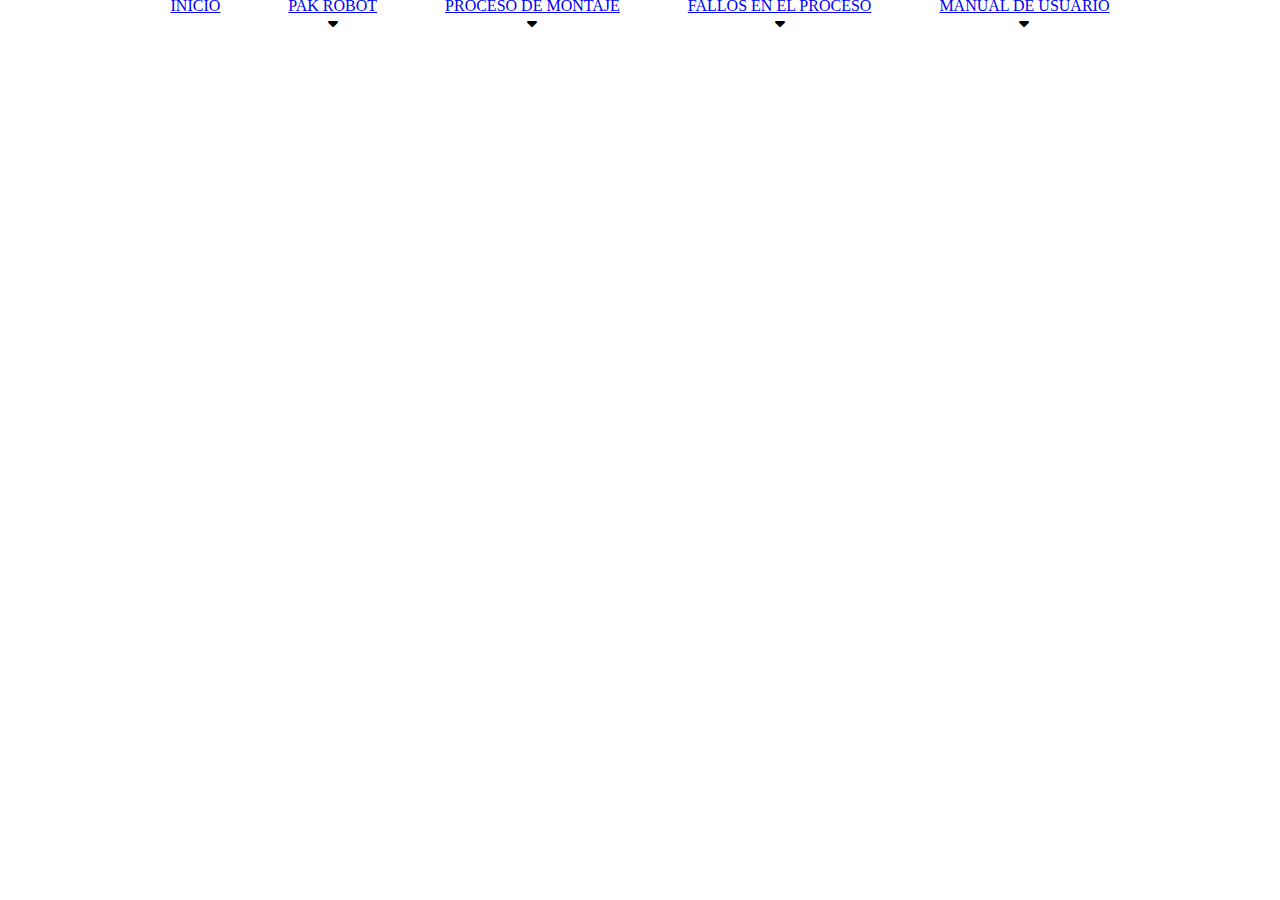
<file: menu.html>
<!DOCTYPE html>
<html>
  <head>
    <meta charset="utf-8"/>
    <meta name="viewport"
      content="width=device-width, initial-scale=1.0, maximum-scale=1.0, user-scalable=no">
    <title>Responsive Layout</title>
    <link rel="stylesheet" href="menu.css" />
    <link rel="stylesheet" href="assets/css/all.min.css" />
    <!-- <link href="https://cdn.jsdelivr.net/npm/bootstrap@5.1.3/dist/css/bootstrap.min.css" rel="stylesheet" integrity="sha384-1BmE4kWBq78iYhFldvKuhfTAU6auU8tT94WrHftjDbrCEXSU1oBoqyl2QvZ6jIW3" crossorigin="anonymous"> -->

  </head>
  <body>

<div id="menu">

  <ul>
    <li><a href="index.html"><p>INICIO</p></a></li>
    <li><a href="pakrobot.html"><p>PAK ROBOT</p></a>
      <i class="fa-solid fa-caret-down"></i></li>
    <li><a href="procesodemontaje.html"><p>PROCESO DE MONTAJE</p></a>
      <i class="fa-solid fa-caret-down"></i></li>
    <li><a href="fallosenelproceso.html"><p>FALLOS EN EL PROCESO</p></a>
      <i class="fa-solid fa-caret-down"></i></li>
    <li><a href="manualdeusuario.html"><p>MANUAL DE USUARIO</p></a>
      <i class="fa-solid fa-caret-down"></i></li>
  </ul>
</div>

</body>

<script type="text/javascript" src="main.js"></script>
<!-- <script src="https://cdn.jsdelivr.net/npm/bootstrap@5.1.3/dist/js/bootstrap.bundle.min.js" integrity="sha384-ka7Sk0Gln4gmtz2MlQnikT1wXgYsOg+OMhuP+IlRH9sENBO0LRn5q+8nbTov4+1p" crossorigin="anonymous"></script> -->

</html>
</file>
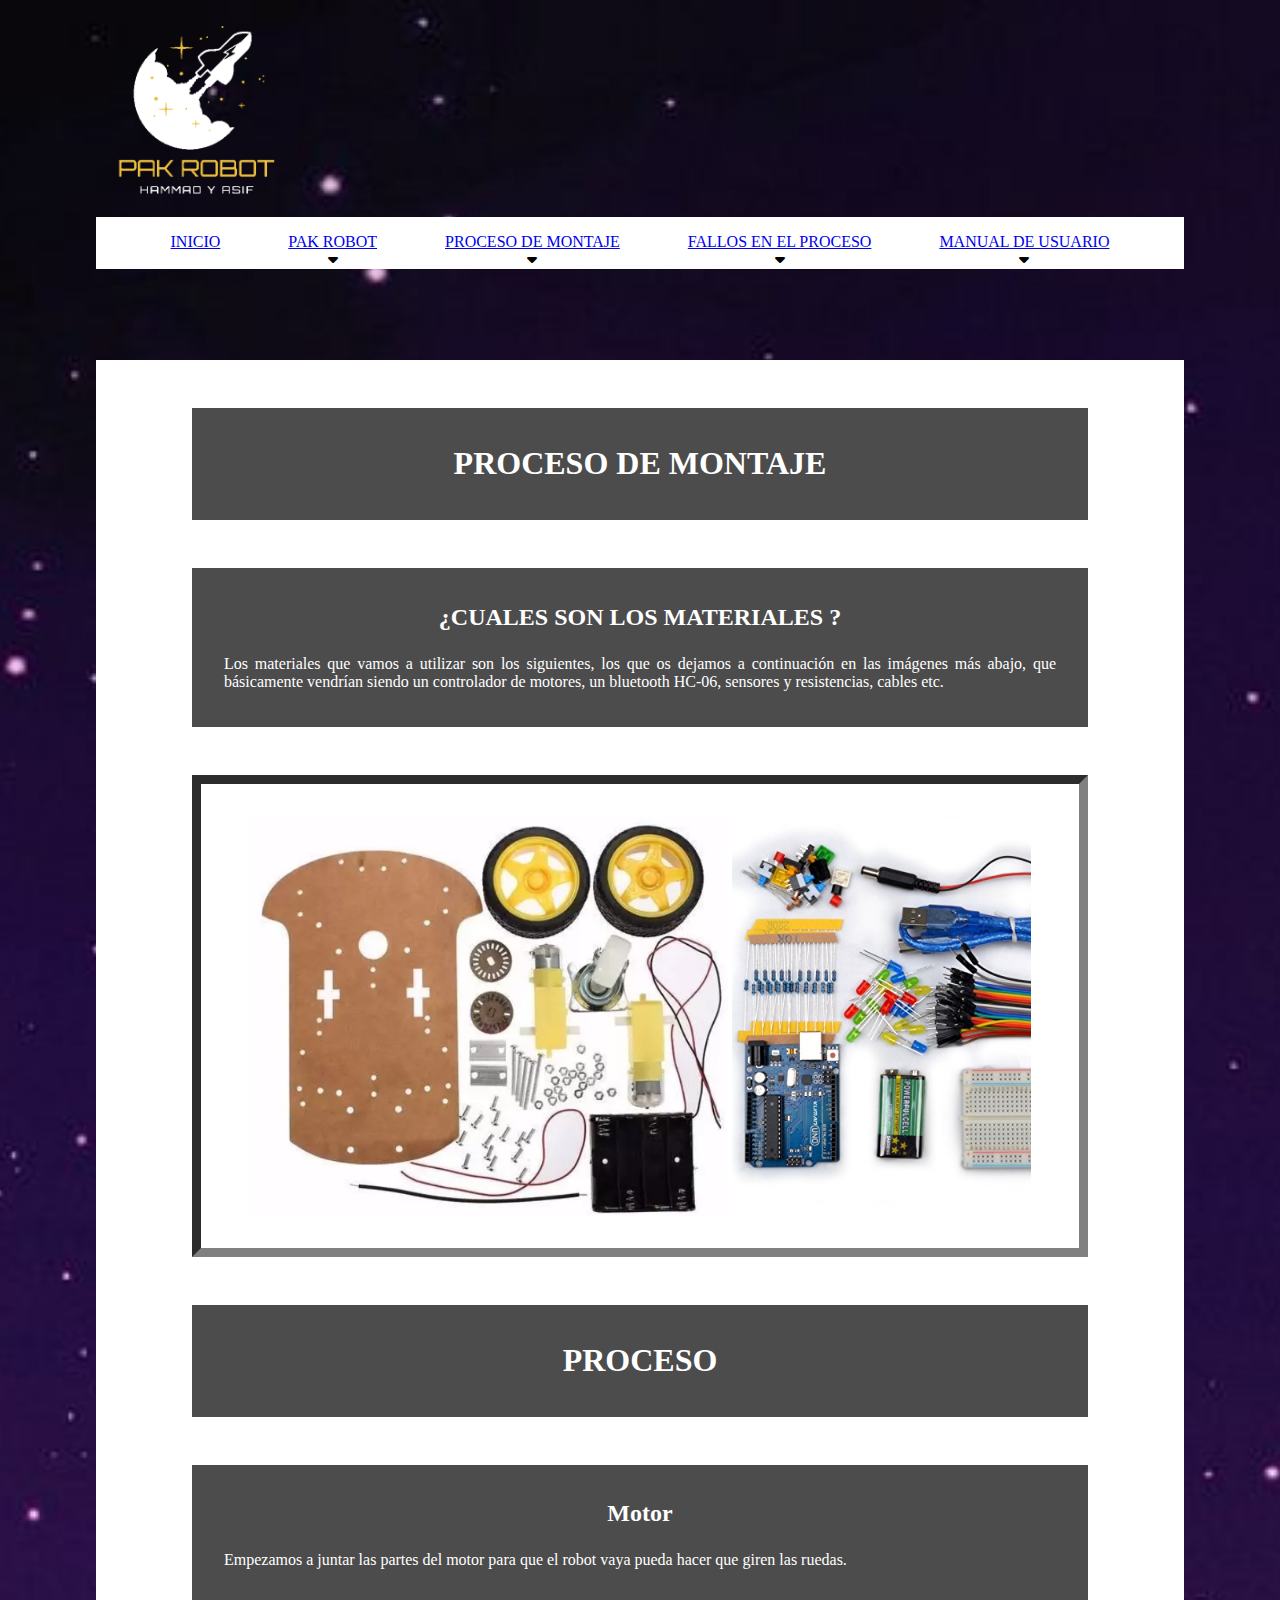
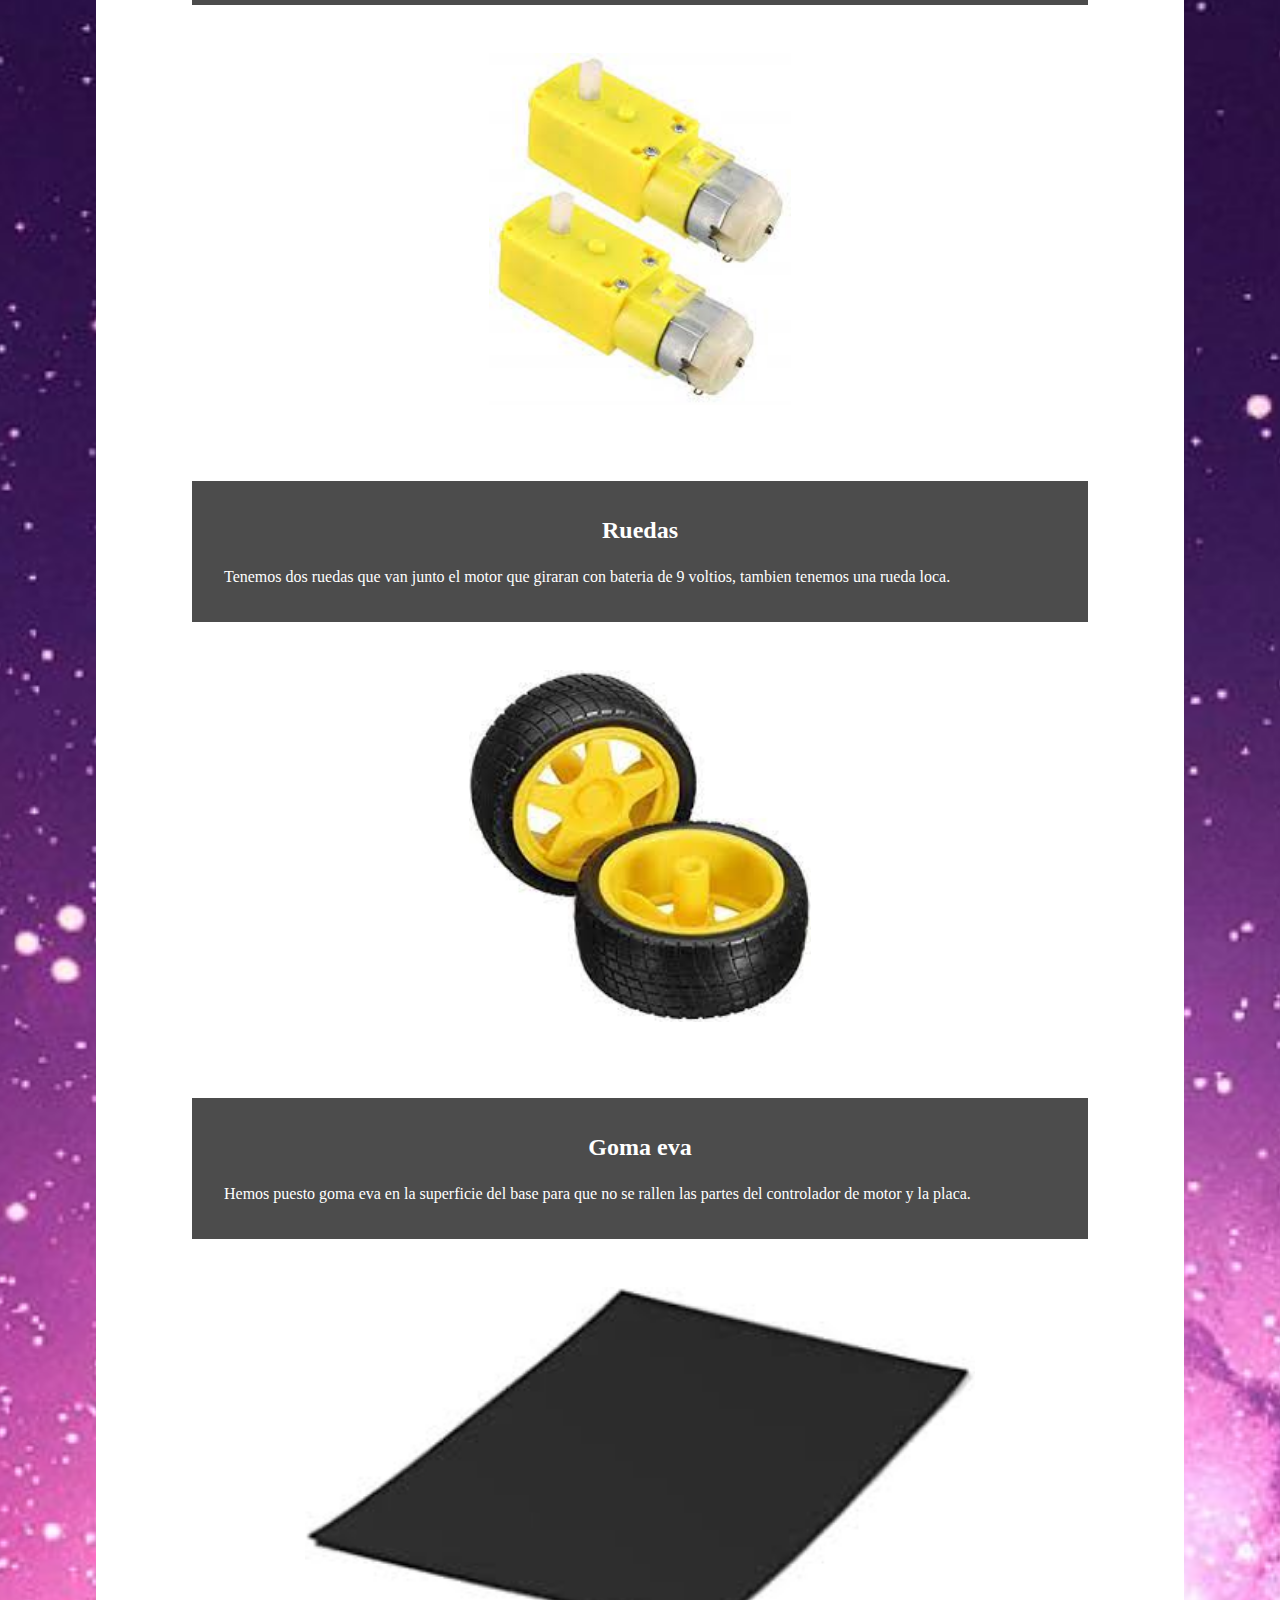
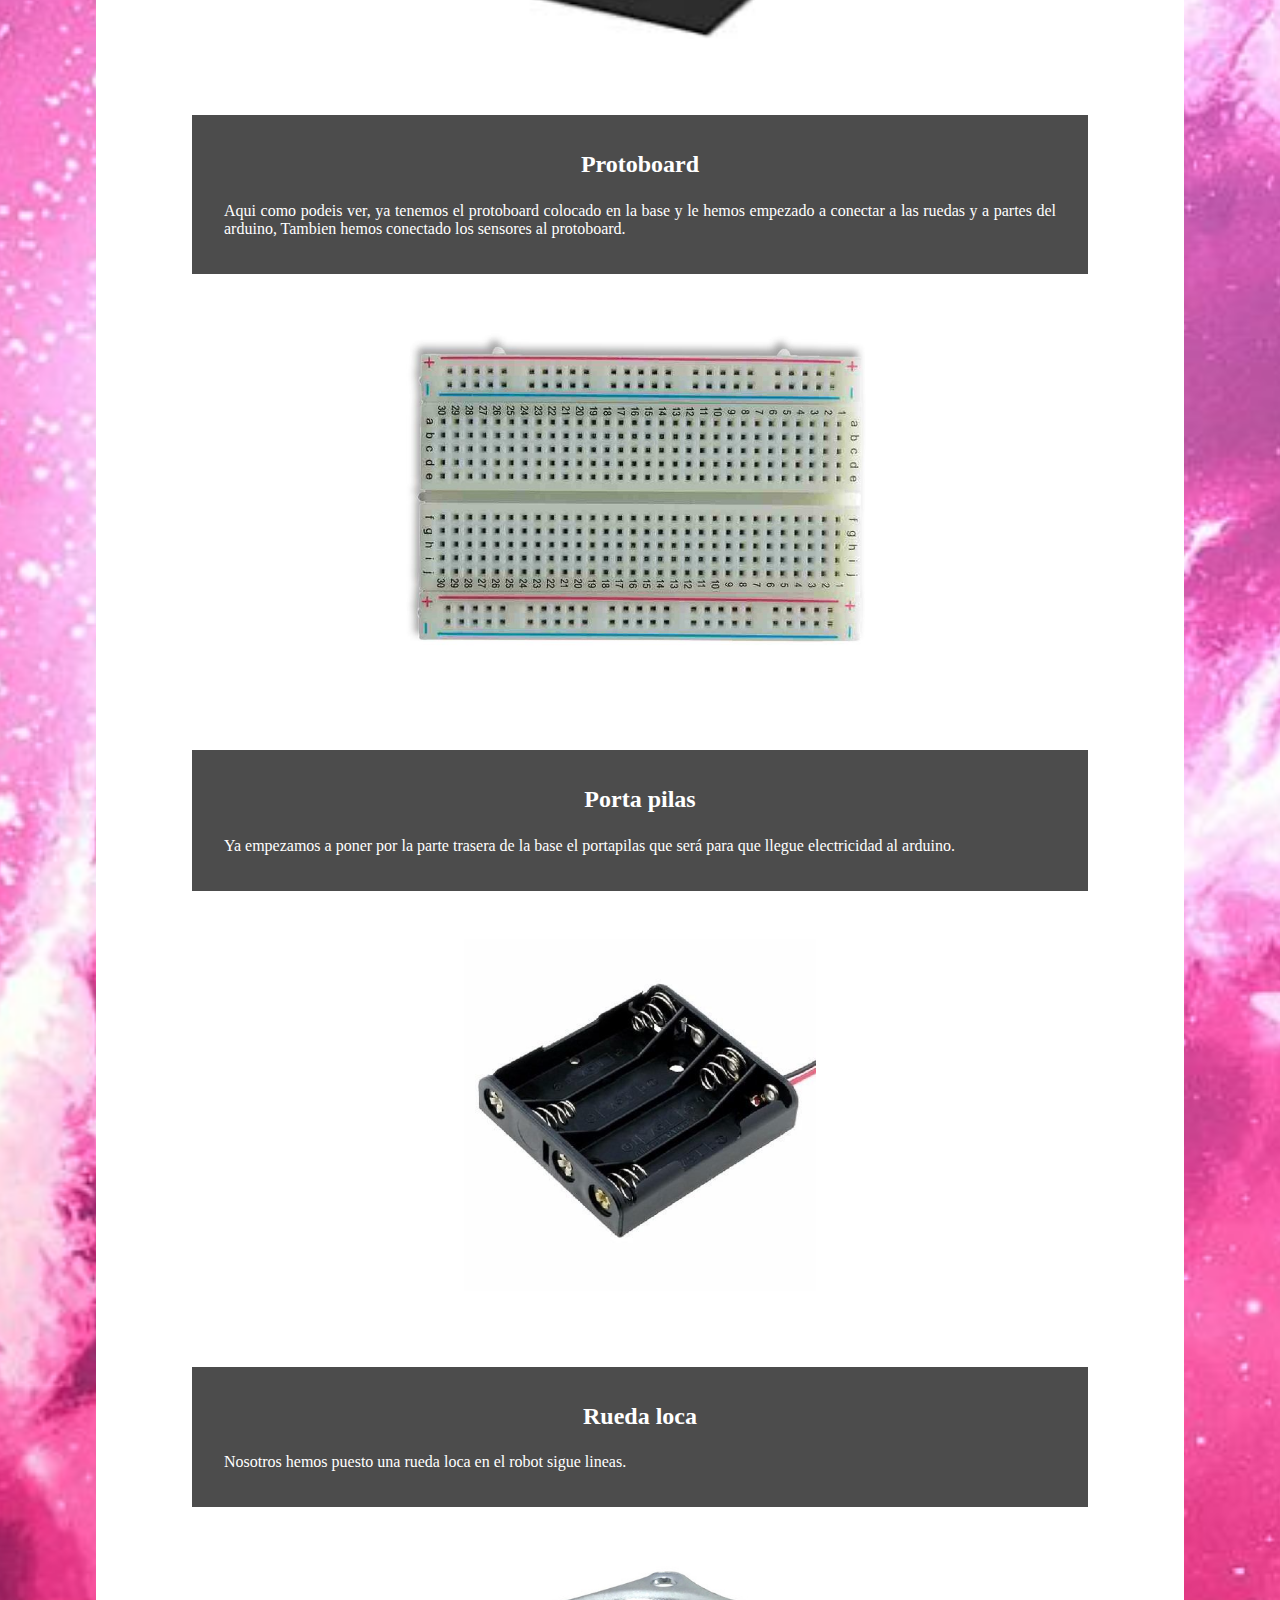
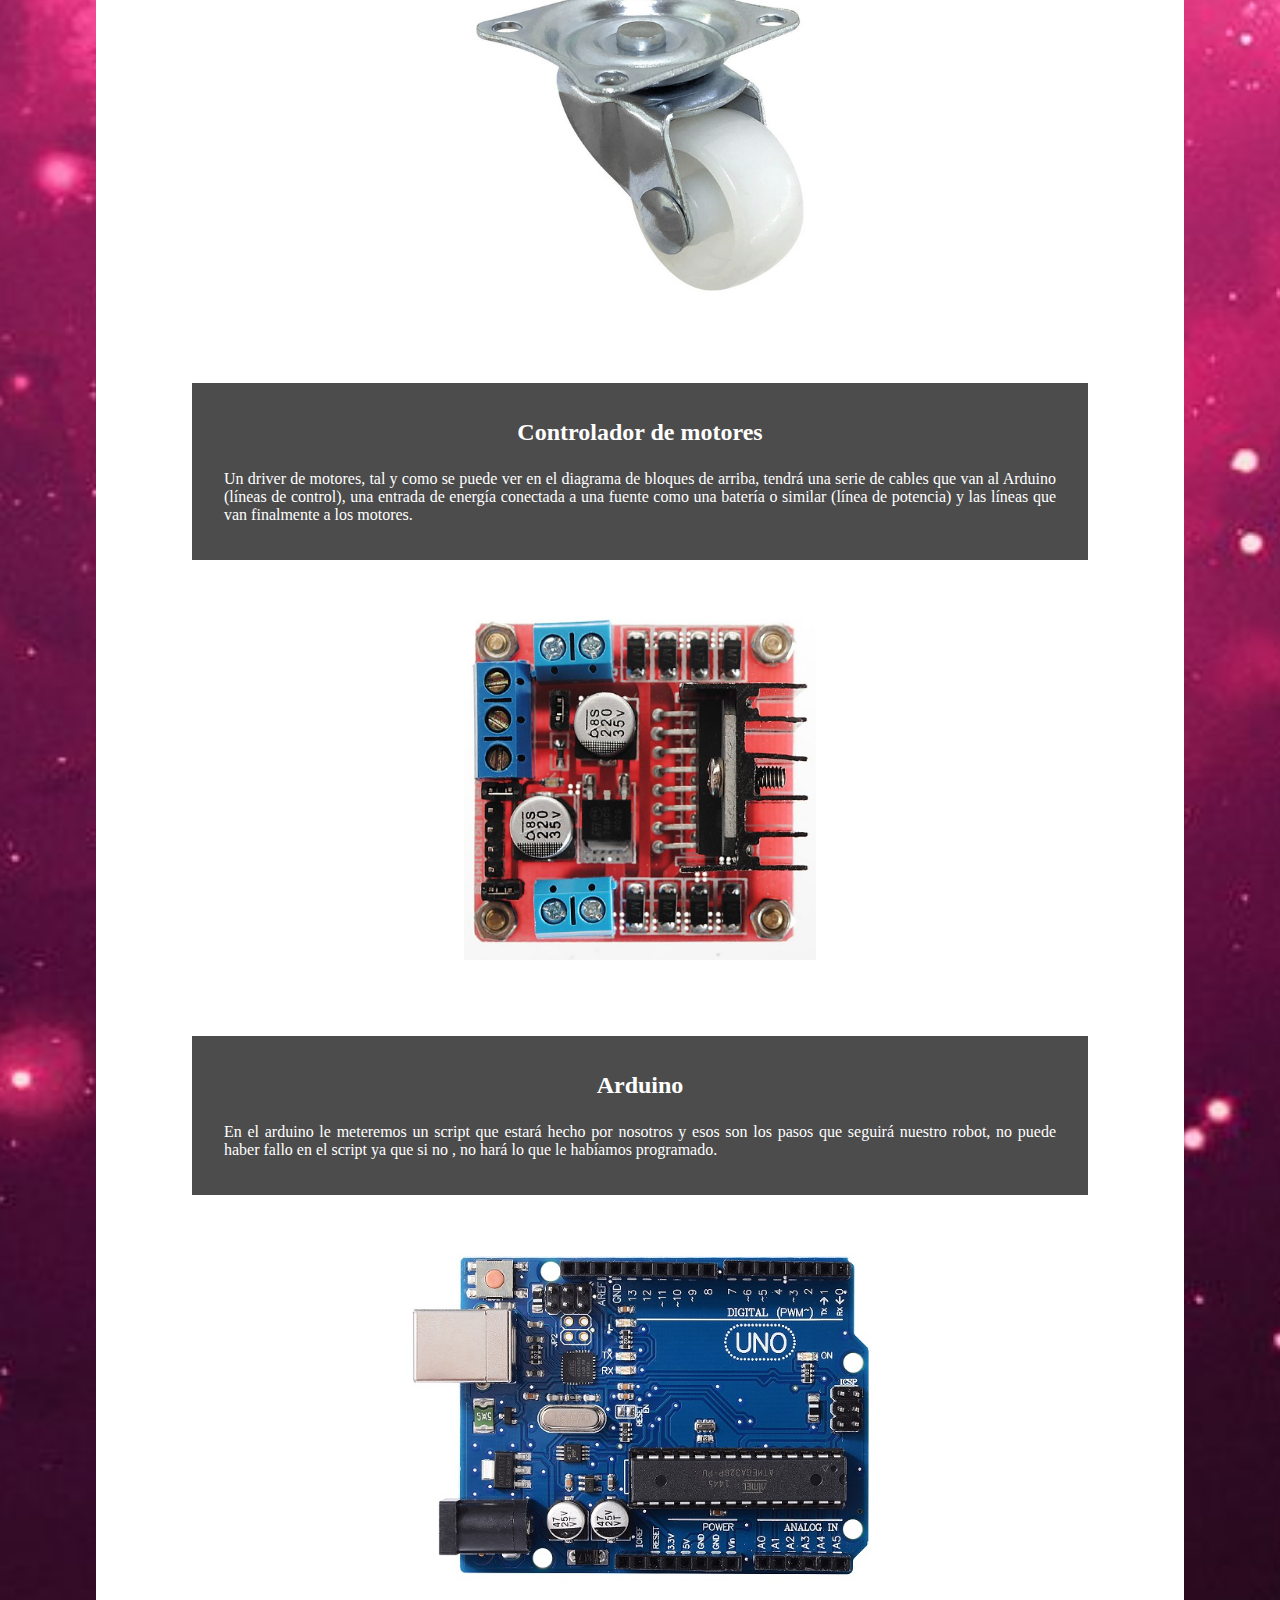
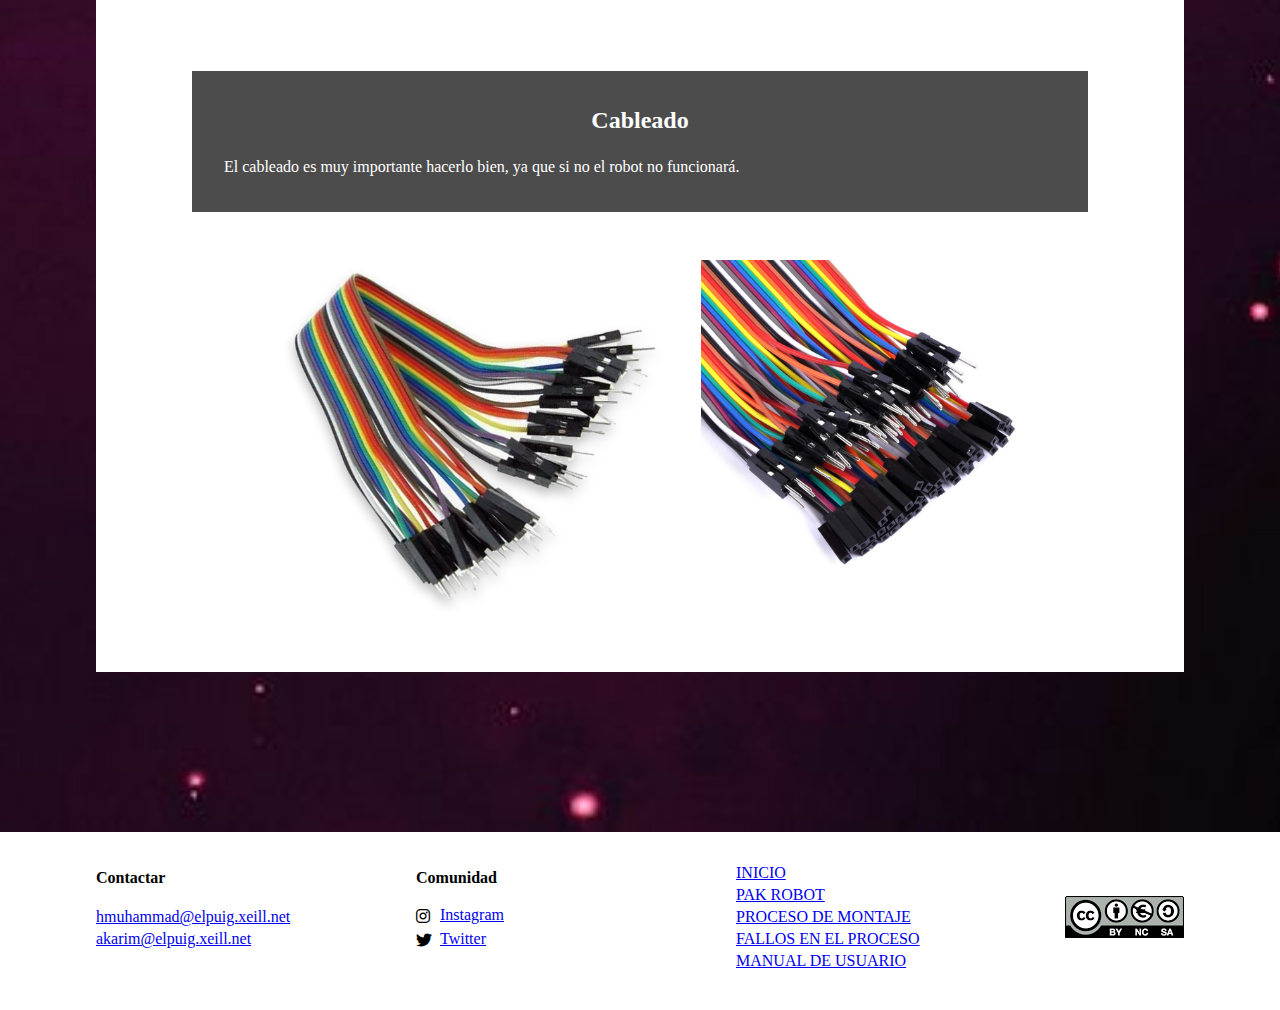
<file: procesodemontaje.html>
<!DOCTYPE html>
<html>
  <head>
    <meta charset="utf-8"/>
    <meta name="viewport"
      content="width=device-width, initial-scale=1.0, maximum-scale=1.0, user-scalable=no">
    <title>Responsive Layout</title>
    <link rel="stylesheet" href="procesodemontaje.css" />
    <link rel="stylesheet" href="assets/css/all.min.css" />
    <!-- <link href="https://cdn.jsdelivr.net/npm/bootstrap@5.1.3/dist/css/bootstrap.min.css" rel="stylesheet" integrity="sha384-1BmE4kWBq78iYhFldvKuhfTAU6auU8tT94WrHftjDbrCEXSU1oBoqyl2QvZ6jIW3" crossorigin="anonymous"> -->


  </head>
  <body>

<div id="fondo3">

    <header></header>
    <menu></menu>

<div class="blanco">


    <div class="proces1">

    <div class="letra-introduccion6">
      <h1>PROCESO DE MONTAJE</h1>
    </div>

    <div class="letra-introduccion7">
      <h2>¿CUALES SON LOS MATERIALES ?</h2>
      <p>Los materiales que vamos a utilizar son los siguientes, los que os dejamos a continuación en las imágenes más abajo, que básicamente vendrían siendo un controlador de motores, un bluetooth HC-06, sensores y resistencias, cables etc.</p>
    </div>

    <div id="dosfotos">

      <div id="tresfotos">
        <img src="FOTOS/MATERIALES/paste2222d image 0.png" alt="">
        <img src="FOTOS/MATERIALES/Kit Arduino.jpg" alt="">
        <img src="FOTOS/MATERIALES/1.jpg" alt="">
        <img src="FOTOS/MATERIALES/Controladormotores.jpg" alt="">
        <img src="FOTOS/MATERIALES/5.jpg" alt="">
        <img src="FOTOS/MATERIALES/4.jpg" alt="">
        <img src="FOTOS/MATERIALES/pasted image 0.jpg" alt="">
        <img src="FOTOS/MATERIALES/bluetooth.jpg" alt="">
        <img src="FOTOS/MATERIALES/7.jpg" alt="">
        <img src="FOTOS/MATERIALES/8.jpg" alt="">
        <img src="FOTOS/MATERIALES/6.jpg" alt="">
      </div>
    </div>



    <div class="letra-introduccion8">
      <h1>PROCESO</h1>
    </div>


      <div class="letra-introduccion9">
        <h2>Motor</h2>
        <p>Empezamos a juntar las partes del motor para que el robot vaya pueda hacer que giren las ruedas.</p>
      </div>

      <div class="letra-introduccion18">
        <img src="FOTOS/MATERIALES/dosmotores.jpg" alt="">
      </div>


      <div class="letra-introduccion10">
        <h2>Ruedas</h2>
        <p>Tenemos dos ruedas que van junto  el  motor que giraran con bateria de 9 voltios, tambien tenemos una rueda loca.</p>
      </div>

      <div class="letra-introduccion18">
        <img src="FOTOS/MATERIALES/ruedasarduino.jpg" alt="">
      </div>

      <div class="letra-introduccion11">
        <h2>Goma eva</h2>
        <p>Hemos puesto goma eva en la superficie del base para que no se rallen las partes del  controlador de motor y la placa.</p>
      </div>

      <div class="letra-introduccion18">
        <img src="FOTOS/MATERIALES/gomaeva.jpeg" alt="">
      </div>

      <div class="letra-introduccion12">
        <h2>Protoboard</h2>
        <p>Aqui como podeis ver, ya tenemos el protoboard colocado en la base y le hemos empezado a conectar a las ruedas y a partes del arduino, Tambien hemos conectado los sensores al protoboard.</p>
      </div>

      <div class="letra-introduccion18">
        <img src="FOTOS/MATERIALES/5.jpg" alt="">
      </div>

      <div class="letra-introduccion13">
        <h2>Porta pilas</h2>
        <p>Ya empezamos a poner por la parte trasera de la base el portapilas que será para que llegue electricidad al arduino.</p>
      </div>

      <div class="letra-introduccion18">
        <img src="FOTOS/MATERIALES/6.jpg" alt="">
      </div>

      <div class="letra-introduccion14">
        <h2>Rueda loca</h2>
        <p>Nosotros hemos puesto una rueda loca en el robot sigue lineas.</p>
      </div>

      <div class="letra-introduccion18">
        <img src="FOTOS/MATERIALES/3.jpg" alt="">
      </div>

      <div class="letra-introduccion15">
        <h2>Controlador de motores</h2>
        <p>Un driver de motores, tal y como se puede ver en el diagrama de bloques de arriba, tendrá una serie de cables que van al Arduino (líneas de control), una entrada de energía conectada a una fuente como una batería o similar (línea de potencia) y las líneas que van finalmente a los motores. </p>
      </div>

      <div class="letra-introduccion18">
        <img src="FOTOS/MATERIALES/Controladormotores.jpg" alt="">
      </div>

      <div class="letra-introduccion16">
        <h2>Arduino</h2>
        <p>En el arduino le meteremos un script que estará hecho por nosotros y esos son los pasos que seguirá nuestro robot, no puede haber fallo en el script ya que si no , no hará lo que le habíamos programado.</p>
      </div>

      <div class="letra-introduccion18">
        <img src="FOTOS/MATERIALES/1.jpg" alt="">
      </div>

      <div class="letra-introduccion17">
        <h2>Cableado</h2>
        <p>El cableado es muy importante hacerlo bien, ya que si no el robot no funcionará. </p>
      </div>

      <div class="letra-introduccion18">
        <img src="FOTOS/MATERIALES/7.jpg" alt="">
        <img src="FOTOS/MATERIALES/8.jpg" alt="">
      </div>

      </div>

    </div>

  </div>

  <footer></footer>


</body>

<script type="text/javascript" src="main.js"></script>
<!-- <script src="https://cdn.jsdelivr.net/npm/bootstrap@5.1.3/dist/js/bootstrap.bundle.min.js" integrity="sha384-ka7Sk0Gln4gmtz2MlQnikT1wXgYsOg+OMhuP+IlRH9sENBO0LRn5q+8nbTov4+1p" crossorigin="anonymous"></script> -->

</html>
</file>
<file: style.css>
/* Declaring custom properties */
* {
  box-sizing: border-box;
}

/* /inicio */

body {
  margin: 0em;
}

#logo{
  background-color: #454545;
}

#logo-description{
  padding-top: 0.50em;
  padding-bottom: 2em;
}

#logo-description img{
  position: relative;
  padding-left: 6em;
  height: 200px;
  width: auto;
  z-index: 10;
}

menu {
  padding-left: 0;
  margin: 0;
}

#menu{
  position: relative;
  text-align: center;
  margin-right: 6em;
  margin-left: 6em;
  top: -1.70em;
  background-color: white;
  z-index: 5;
}

#menu ul{
  list-style-type: none;
  padding-left: 0;
  padding-right: 0;
  margin-top: 0;
  margin-bottom: 0;
}

#menu li {
  display: inline-block;
  vertical-align: text-top;
}

#menu p{
margin-right: 2em;
margin-left: 2em;
margin-bottom: 0;
}

#claro{
  position: relative;
  text-align: center;
  color: white;
}

#backimg{
  position: relative;
  margin-top: -20em;
  /* margin-top: -3.50em; */
  background-image: url(FOTOS/5.png);
  background-repeat: no-repeat;
  background-size: cover;
  background-position: center;
  padding-top: 20em;
  padding-bottom: 10em;
  /* padding-top: 4em;
  padding-bottom: 6em; */
  padding-right: 3em;
  padding-left: 3em;
}

#claro-centrado {
  padding-top: 2em;
  padding-bottom: 2em;
  margin-top: 2em;
  margin-right: 32.5%;
  margin-left: 32.5%;
  background-color: rgba(0, 0, 0, 0.7);
}

#claro-centrado::after {
  content: "";
  clear: both;;
  display: table;
}

#claro-centrado h1 {
  margin-top: 0;
  margin-bottom: 1em;
}

#claro-centrado p {
  margin-top: 0;
  margin-bottom: 2em;
  padding-right: 1em;
  padding-left: 1em;
  text-align: justify;
}

#claro-centrado button {
  height: 4em;
  width: 8em;
  background-color: #f8c420
}

/* footer */

#footer {
  /* background-color: #454545; */
  background-color: white;
  display: grid;
  grid-template-columns: 1fr 1fr 1fr;
  padding-top: 1em;
  padding-bottom: 2em;
}

#contacto {
  padding-left: 6em;

}

#contacto h4 {
  text-align: left;
}


#contacto p {
  text-align: left;
  margin-top: 0;
  margin-right: 0;
  margin-left: 0;
  margin-bottom: 0.25em;
}

#redessociales {
  text-align: left;
}

#redessociales ul {
  text-align: left;
  margin-top: 0;
  margin-bottom: 0;
  padding-left: 0;
  list-style-type: none;
}

#uno{
  margin-top: -2.25em;
  padding-left: 1.5em;
}

#redessociales p {
  margin-bottom: 0.5em;
}

#dos{
  margin-top: -2.25em;
  padding-left: 1.5em;
}

#licencia {
  position: relative;
  text-align: right;
  padding-right: 6em;
}

#licencia img {
  padding-top: 3em;
  padding-bottom: 3em;
}

/* /PAK ROBOT */
.letra-titulo{
  text-align: center;
}

.boxmodel-pakrobot{
  padding-left: 5em;
  border-color: gray;
  border-width: 9px;
  border-style: inset;
  width: 30%;
  height: auto;
  margin-left: 50em;
}
.foto-robot img{
  position: relative;
  height: auto;
  width: 100%;

}
.letra-introduccion1{
text-align: center;
}
.letra-introduccion2{
text-align: center;
}
.letra-introduccion3{
  text-align: center;
}
.letra-introduccion4{
  text-align: center;
}
.letra-introduccion5{
  text-align: center;
}



/* /proceso */

.proces1 {
  text-align: left;
}

.proces2{
  text-align: center;
}
.center {
text-align: center;
background-color: yellow;
}

.fotomida img{
  height: 12em;

padding-left: 50px;
width: auto;
}
.box-radius{
border-color: gray;
border-width: 9px;
border-style: inset;
}
</file>
<file: footer.css>
/* footer */

#footer {
  /* background-color: #454545; */
  background-color: white;
  display: grid;
  grid-template-columns: 1fr 1fr 1fr 1fr;
  padding-top: 1em;
  padding-bottom: 1.25em;
}

#contacto {
  padding-left: 6em;

}

#contacto h4 {
  text-align: left;
}

#contacto p {
  text-align: left;
  margin-top: 0;
  margin-right: 0;
  margin-left: 0;
  margin-bottom: 0.25em;
}

#redessociales {
  padding-left: 6em;
  text-align: left;
}

#redessociales ul {
  text-align: left;
  margin-top: 0;
  margin-bottom: 0;
  padding-left: 0;
  list-style-type: none;
}

#uno{
  margin-top: -2.25em;
  padding-left: 1.5em;
}

#redessociales p {
  margin-bottom: 0.5em;
}

#dos{
  margin-top: -2.25em;
  padding-left: 1.5em;
}

menu {
  padding-left: 0;
  margin: 0;
}

#menufooter{
  padding-left: 6em;
}

#menufooter ul{
  padding-left: 0em;
  list-style-type: none;

}

#menufooter li {

}

#menufooter p{
  text-align: left;
  margin-top: 0;
  margin-right: 0;
  margin-left: 0;
  margin-bottom: 0.25em;
}

#licencia {
  position: relative;
  text-align: right;
  padding-right: 6em;
}

#licencia img {
  padding-top: 3em;
  padding-bottom: 3em;
}
</file>
<file: header.css>
#logo-description{
  padding-top: 0.50em;
  padding-bottom: 2em;
}

#logo-description img{
  position: relative;
  padding-left: 6em;
  height: 200px;
  width: auto;
  z-index: 10;
}
</file>
<file: manualdeusuario.css>
body {
  margin: 0em;
}

/* /PAK ROBOT */

#fondo2{
  position: relative;
  margin: 0em;
  padding: 0em;
  background-image: url(FOTOS/FONDO/6.jpg);
  background-repeat: no-repeat;
  background-size: cover;
  background-position: center;
  padding-bottom: 10em;
}

.blanco{
  background-color: white;
  margin-top: 4em;
  margin-bottom: 0em;
  margin-right: 6em;
  margin-left: 6em;
  padding-top: 1em;
  padding-bottom: 1em;
  color: black;
}

.letra-titulo{
  text-align: center;
  background-color: rgba(0, 0, 0, 0.7);
  margin-top: 2em;
  margin-bottom: 3em;
  margin-right: 6em;
  margin-left: 6em;
  padding: 1em;
  color: white;
}

.letra-introduccion2 h2{
  text-align: center;
}

.letra-introduccion2 p{
  text-align: justify;
  margin: 0em;
  padding-top: 0.25em;
  padding-bottom: 1.25em;
  padding-right: 1em;
  padding-left: 1em;
}

.letra-introduccion2{
  background-color: rgba(0, 0, 0, 0.7);
  margin-top: 2em;
  margin-bottom: 3em;
  margin-right: 6em;
  margin-left: 6em;
  padding: 1em;
  color: white;
}

.letra-introduccion3 h2{
  text-align: center;
}

.letra-introduccion3 p{
  border: 0.5em solid white;
  text-align: justify;
  margin: 0em;
  padding-top: 0.25em;
  padding-bottom: 1.25em;
  padding-right: 1em;
  padding-left: 1em;
}

.letra-introduccion3{
  background-color: rgba(0, 0, 0, 0.7);
  margin-top: 2em;
  margin-bottom: 3em;
  margin-right: 6em;
  margin-left: 6em;
  padding-top: 1em;
  padding-bottom: 1em;
  color: white;
}

.letra-introduccion7 h4{
  text-align: center;
}

.letra-introduccion7 p{
  border: 0.5em solid white;
  text-align: justify;
  margin: 0em;
  padding-top: 0.25em;
  padding-bottom: 1.25em;
  padding-right: 1em;
  padding-left: 1em;
}

.letra-introduccion7 {
  background-color: white;
  margin-top: 2em;
  margin-bottom: 3em;
  margin-right: 6em;
  margin-left: 6em;
  padding-top: 1em;
  padding-bottom: 1em;
  color: black;
}

.letra-introduccion8 h4{
  text-align: center;
}

.letra-introduccion8 p{
  border: 0.5em solid white;
  text-align: justify;
  margin: 0em;
  padding-top: 0.25em;
  padding-bottom: 1.25em;
  padding-right: 1em;
  padding-left: 1em;
}

.letra-introduccion8 {
  background-color: white;
  margin-top: 2em;
  margin-bottom: 3em;
  margin-right: 6em;
  margin-left: 6em;
  padding-top: 1em;
  padding-bottom: 1em;
  color: black;
}

.letra-introduccion9 h4{
  text-align: center;
}

.letra-introduccion9 p{
  border: 0.5em solid white;
  text-align: justify;
  margin: 0em;
  padding-top: 0.25em;
  padding-bottom: 1.25em;
  padding-right: 1em;
  padding-left: 1em;
}

.letra-introduccion9 {
  background-color: white;
  margin-top: 2em;
  margin-bottom: 3em;
  margin-right: 6em;
  margin-left: 6em;
  padding-top: 1em;
  padding-bottom: 1em;
  color: black;
}

.letra-introduccion4 h2{
  text-align: center;
}

.letra-introduccion4 p{
  text-align: justify;
  margin: 0em;
  padding-top: 0.25em;
  padding-bottom: 1.25em;
  padding-right: 1em;
  padding-left: 1em;
}

.letra-introduccion4{
  background-color: rgba(0, 0, 0, 0.7);
  margin-top: 2em;
  margin-bottom: 3em;
  margin-right: 6em;
  margin-left: 6em;
  padding: 1em;
  color: white;
}

.letra-introduccion5 h2{
  text-align: center;
}

.letra-introduccion5 h4{
  text-align: left;
  padding-right: 1em;
  padding-left: 1em;
}

.letra-introduccion5 p{
  text-align: justify;
  margin: 0em;
  padding-top: 0.25em;
  padding-bottom: 1.25em;
  padding-right: 1em;
  padding-left: 1em;
}

.letra-introduccion5{
  background-color: rgba(0, 0, 0, 0.7);
  margin-top: 2em;
  margin-bottom: 3em;
  margin-right: 6em;
  margin-left: 6em;
  padding: 1em;
  color: white;
}

.letra-introduccion6 h2{
  text-align: center;
}

.letra-introduccion6 p{
  text-align: justify;
  margin: 0em;
  padding-top: 0.25em;
  padding-bottom: 1.25em;
  padding-right: 1em;
  padding-left: 1em;
}

.letra-introduccion6{
  background-color: rgba(0, 0, 0, 0.7);
  margin-top: 2em;
  margin-bottom: 3em;
  margin-right: 6em;
  margin-left: 6em;
  padding: 1em;
  color: white;
}

.letra-introduccion10{
  text-align: center;
  background-color: white);
  margin-top: 0.5em;
  margin-bottom: 3em;
  margin-right: 6em;
  margin-left: 6em;
}

.letra-introduccion11 img{
  position: relative;
  margin-top: 0.5em;
  margin-bottom: 1.25em;
  height: auto;
  width: 50em;
}

.letra-introduccion11{
  text-align: center;
  background-color: white);
  margin-top: 0.5em;
  margin-bottom: 3em;
  margin-right: 6em;
  margin-left: 6em;
}
</file>
<file: menu.css>
menu {
  padding-left: 0;
  margin: 0;
}

#menu{
  position: relative;
  text-align: center;
  margin-right: 6em;
  margin-left: 6em;
  top: -1.70em;
  background-color: white;
  z-index: 5;
}

#menu ul{
  list-style-type: none;
  padding-left: 0;
  padding-right: 0;
  margin-top: 0;
  margin-bottom: 0;
}

#menu li {
  display: inline-block;
  vertical-align: text-top;
}

#menu p{
margin-right: 2em;
margin-left: 2em;
margin-bottom: 0;
}
</file>
<file: procesodemontaje.css>
body {
  margin: 0em;
}

#fondo3{
  position: relative;
  margin: 0;
  background-image: url(FOTOS/FONDO/3.jpg);
  background-repeat: no-repeat;
  background-size: cover;
  background-position: center;
  padding-bottom: 10em;
  padding-right: 0em;
  padding-left: 0em;
}

.blanco{
  background-color: white;
  margin-top: 4em;
  margin-bottom: 0em;
  margin-right: 6em;
  margin-left: 6em;
  padding-top: 1em;
  padding-bottom: 1em;
  color: black;
}

.letra-introduccion6 h1 {
  text-align: center;
}

.letra-introduccion7 h2{
  text-align: center;
}

.letra-introduccion7 p{
  text-align: justify;
  margin: 0em;
  padding-top: 0.25em;
  padding-bottom: 1.25em;
  padding-right: 1em;
  padding-left: 1em;
}

.letra-introduccion6{
  background-color: rgba(0, 0, 0, 0.7);
  margin-top: 2em;
  margin-bottom: 3em;
  margin-right: 6em;
  margin-left: 6em;
  padding: 1em;
  color: white;
}

#dosfotos {
  text-align: center;
  padding: 2em;
  margin-top: 2em;
  margin-bottom: 3em;
  margin-right: 6em;
  margin-left: 6em;

  border-color: gray;
  border-width: 9px;
  border-style: inset;
  height: 25em;
  width: auto;
}
#tresfotos {
  margin: 0 1em;
  overflow-x: auto;
  white-space: nowrap;
}

#tresfotos img {
  height: 25em;
  width: auto;
}

.letra-introduccion7 h2{
  text-align: center;
}

.letra-introduccion7 p{
  text-align: justify;
  margin: 0em;
  padding-top: 0.25em;
  padding-bottom: 1.25em;
  padding-right: 1em;
  padding-left: 1em;
}

.letra-introduccion7{
  background-color: rgba(0, 0, 0, 0.7);
  margin-top: 2em;
  margin-bottom: 3em;
  margin-right: 6em;
  margin-left: 6em;
  padding: 1em;
  color: white;
}

.letra-introduccion8 h1 {
  text-align: center;
}

.letra-introduccion8 h2{
  text-align: center;
}

.letra-introduccion8 p{
  text-align: justify;
  margin: 0em;
  padding-top: 0.25em;
  padding-bottom: 1.25em;
  padding-right: 1em;
  padding-left: 1em;
}

.letra-introduccion8{
  background-color: rgba(0, 0, 0, 0.7);
  margin-top: 2em;
  margin-bottom: 3em;
  margin-right: 6em;
  margin-left: 6em;
  padding: 1em;
  color: white;
}

.letra-introduccion9 h2{
  text-align: center;
}

.letra-introduccion9 p{
  text-align: justify;
  margin: 0em;
  padding-top: 0.25em;
  padding-bottom: 1.25em;
  padding-right: 1em;
  padding-left: 1em;
}

.letra-introduccion9{
  background-color: rgba(0, 0, 0, 0.7);
  margin-top: 2em;
  margin-bottom: 3em;
  margin-right: 6em;
  margin-left: 6em;
  padding: 1em;
  color: white;
}

.letra-introduccion10 h2{
  text-align: center;
}

.letra-introduccion10 p{
  text-align: justify;
  margin: 0em;
  padding-top: 0.25em;
  padding-bottom: 1.25em;
  padding-right: 1em;
  padding-left: 1em;
}

.letra-introduccion10{
  background-color: rgba(0, 0, 0, 0.7);
  margin-top: 2em;
  margin-bottom: 3em;
  margin-right: 6em;
  margin-left: 6em;
  padding: 1em;
  color: white;
}

.letra-introduccion11 h2{
  text-align: center;
}

.letra-introduccion11 p{
  text-align: justify;
  margin: 0em;
  padding-top: 0.25em;
  padding-bottom: 1.25em;
  padding-right: 1em;
  padding-left: 1em;
}

.letra-introduccion11{
  background-color: rgba(0, 0, 0, 0.7);
  margin-top: 2em;
  margin-bottom: 3em;
  margin-right: 6em;
  margin-left: 6em;
  padding: 1em;
  color: white;
}

.letra-introduccion12 h2{
  text-align: center;
}

.letra-introduccion12 p{
  text-align: justify;
  margin: 0em;
  padding-top: 0.25em;
  padding-bottom: 1.25em;
  padding-right: 1em;
  padding-left: 1em;
}

.letra-introduccion12{
  background-color: rgba(0, 0, 0, 0.7);
  margin-top: 2em;
  margin-bottom: 3em;
  margin-right: 6em;
  margin-left: 6em;
  padding: 1em;
  color: white;
}

.letra-introduccion13 h2{
  text-align: center;
}

.letra-introduccion13 p{
  text-align: justify;
  margin: 0em;
  padding-top: 0.25em;
  padding-bottom: 1.25em;
  padding-right: 1em;
  padding-left: 1em;
}

.letra-introduccion13{
  background-color: rgba(0, 0, 0, 0.7);
  margin-top: 2em;
  margin-bottom: 3em;
  margin-right: 6em;
  margin-left: 6em;
  padding: 1em;
  color: white;
}

.letra-introduccion14 h2{
  text-align: center;
}

.letra-introduccion14 p{
  text-align: justify;
  margin: 0em;
  padding-top: 0.25em;
  padding-bottom: 1.25em;
  padding-right: 1em;
  padding-left: 1em;
}

.letra-introduccion14{
  background-color: rgba(0, 0, 0, 0.7);
  margin-top: 2em;
  margin-bottom: 3em;
  margin-right: 6em;
  margin-left: 6em;
  padding: 1em;
  color: white;
}

.letra-introduccion15 h2{
  text-align: center;
}

.letra-introduccion15 p{
  text-align: justify;
  margin: 0em;
  padding-top: 0.25em;
  padding-bottom: 1.25em;
  padding-right: 1em;
  padding-left: 1em;
}

.letra-introduccion15{
  background-color: rgba(0, 0, 0, 0.7);
  margin-top: 2em;
  margin-bottom: 3em;
  margin-right: 6em;
  margin-left: 6em;
  padding: 1em;
  color: white;
}

.letra-introduccion16 h2{
  text-align: center;
}

.letra-introduccion16 p{
  text-align: justify;
  margin: 0em;
  padding-top: 0.25em;
  padding-bottom: 1.25em;
  padding-right: 1em;
  padding-left: 1em;
}

.letra-introduccion16{
  background-color: rgba(0, 0, 0, 0.7);
  margin-top: 2em;
  margin-bottom: 3em;
  margin-right: 6em;
  margin-left: 6em;
  padding: 1em;
  color: white;
}

.letra-introduccion17 h2{
  text-align: center;
}

.letra-introduccion17 p{
  text-align: justify;
  margin: 0em;
  padding-top: 0.25em;
  padding-bottom: 1.25em;
  padding-right: 1em;
  padding-left: 1em;
}

.letra-introduccion17{
  background-color: rgba(0, 0, 0, 0.7);
  margin-top: 2em;
  margin-bottom: 3em;
  margin-right: 6em;
  margin-left: 6em;
  padding: 1em;
  color: white;
}

.letra-introduccion18{
  text-align: center;
}

.letra-introduccion18 img{
  padding-bottom: 2.5em;
  height: 22em;
  width: auto;
}
</file>
